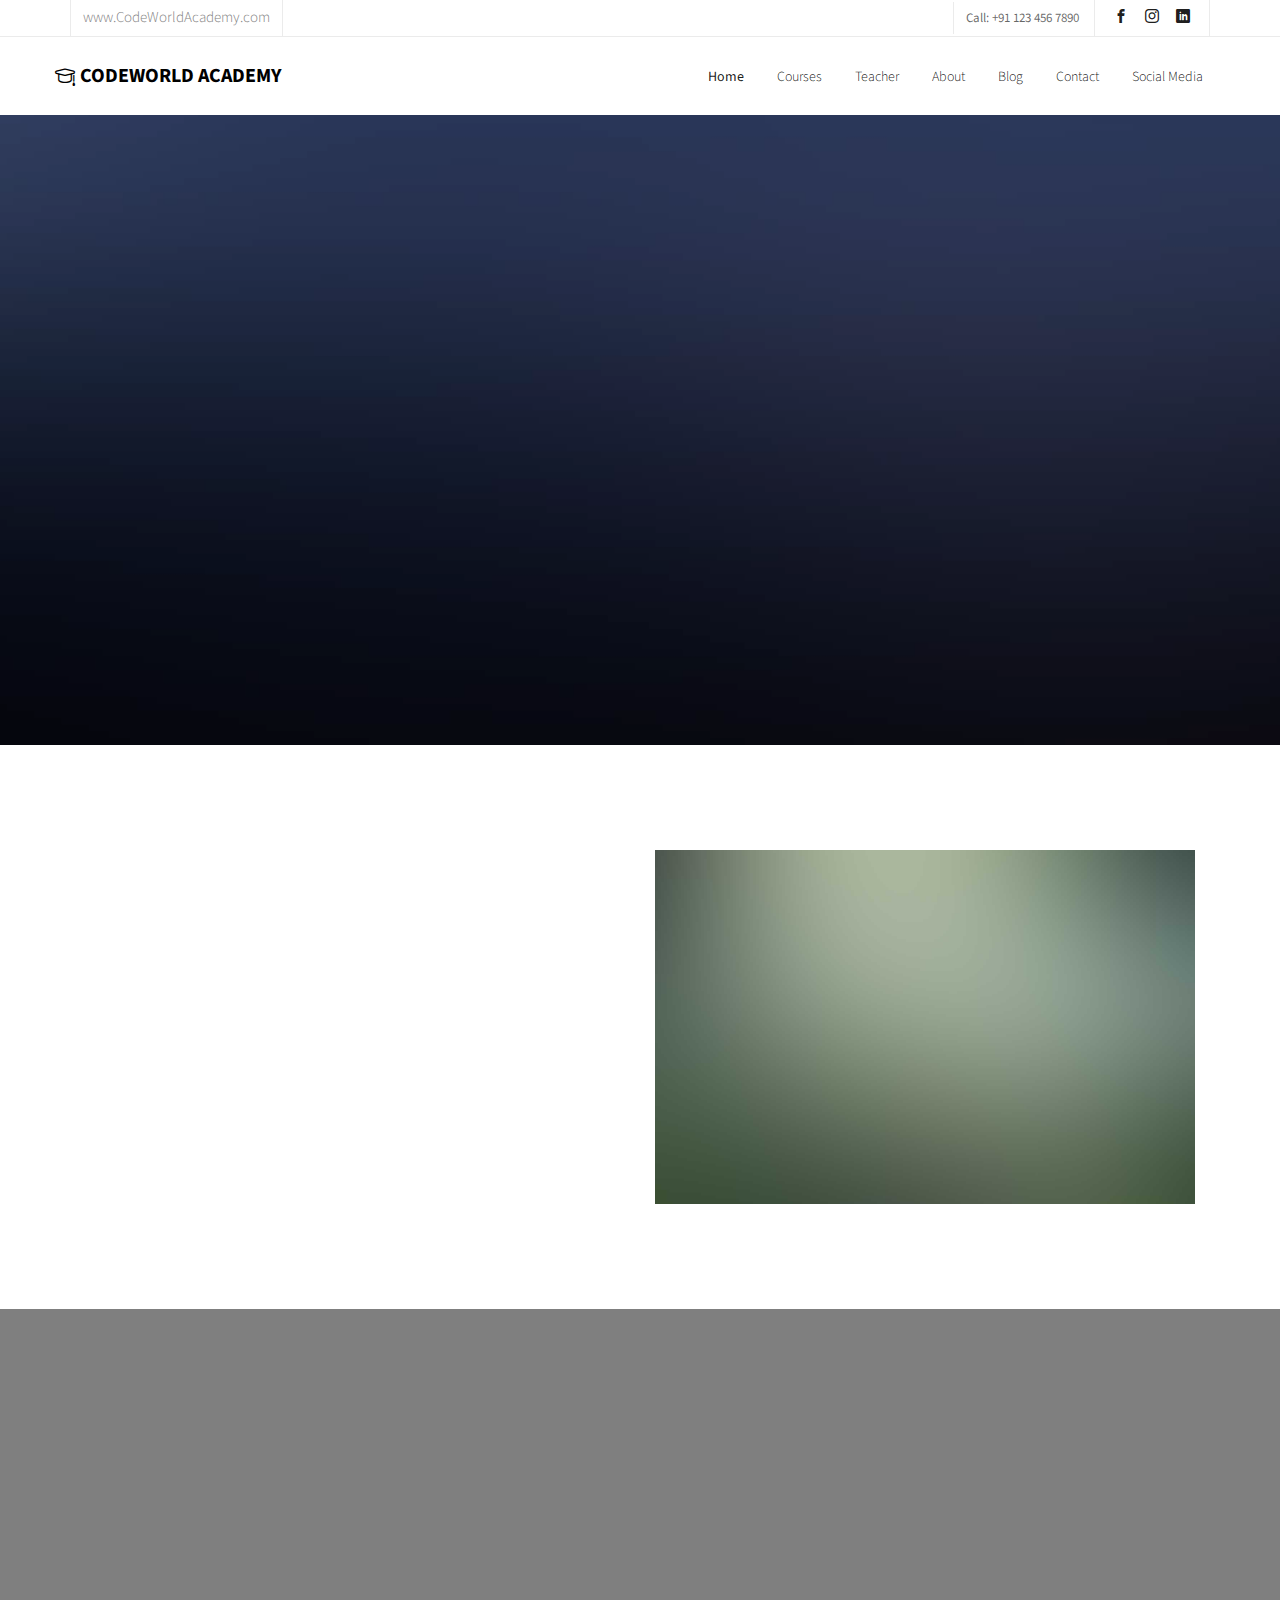
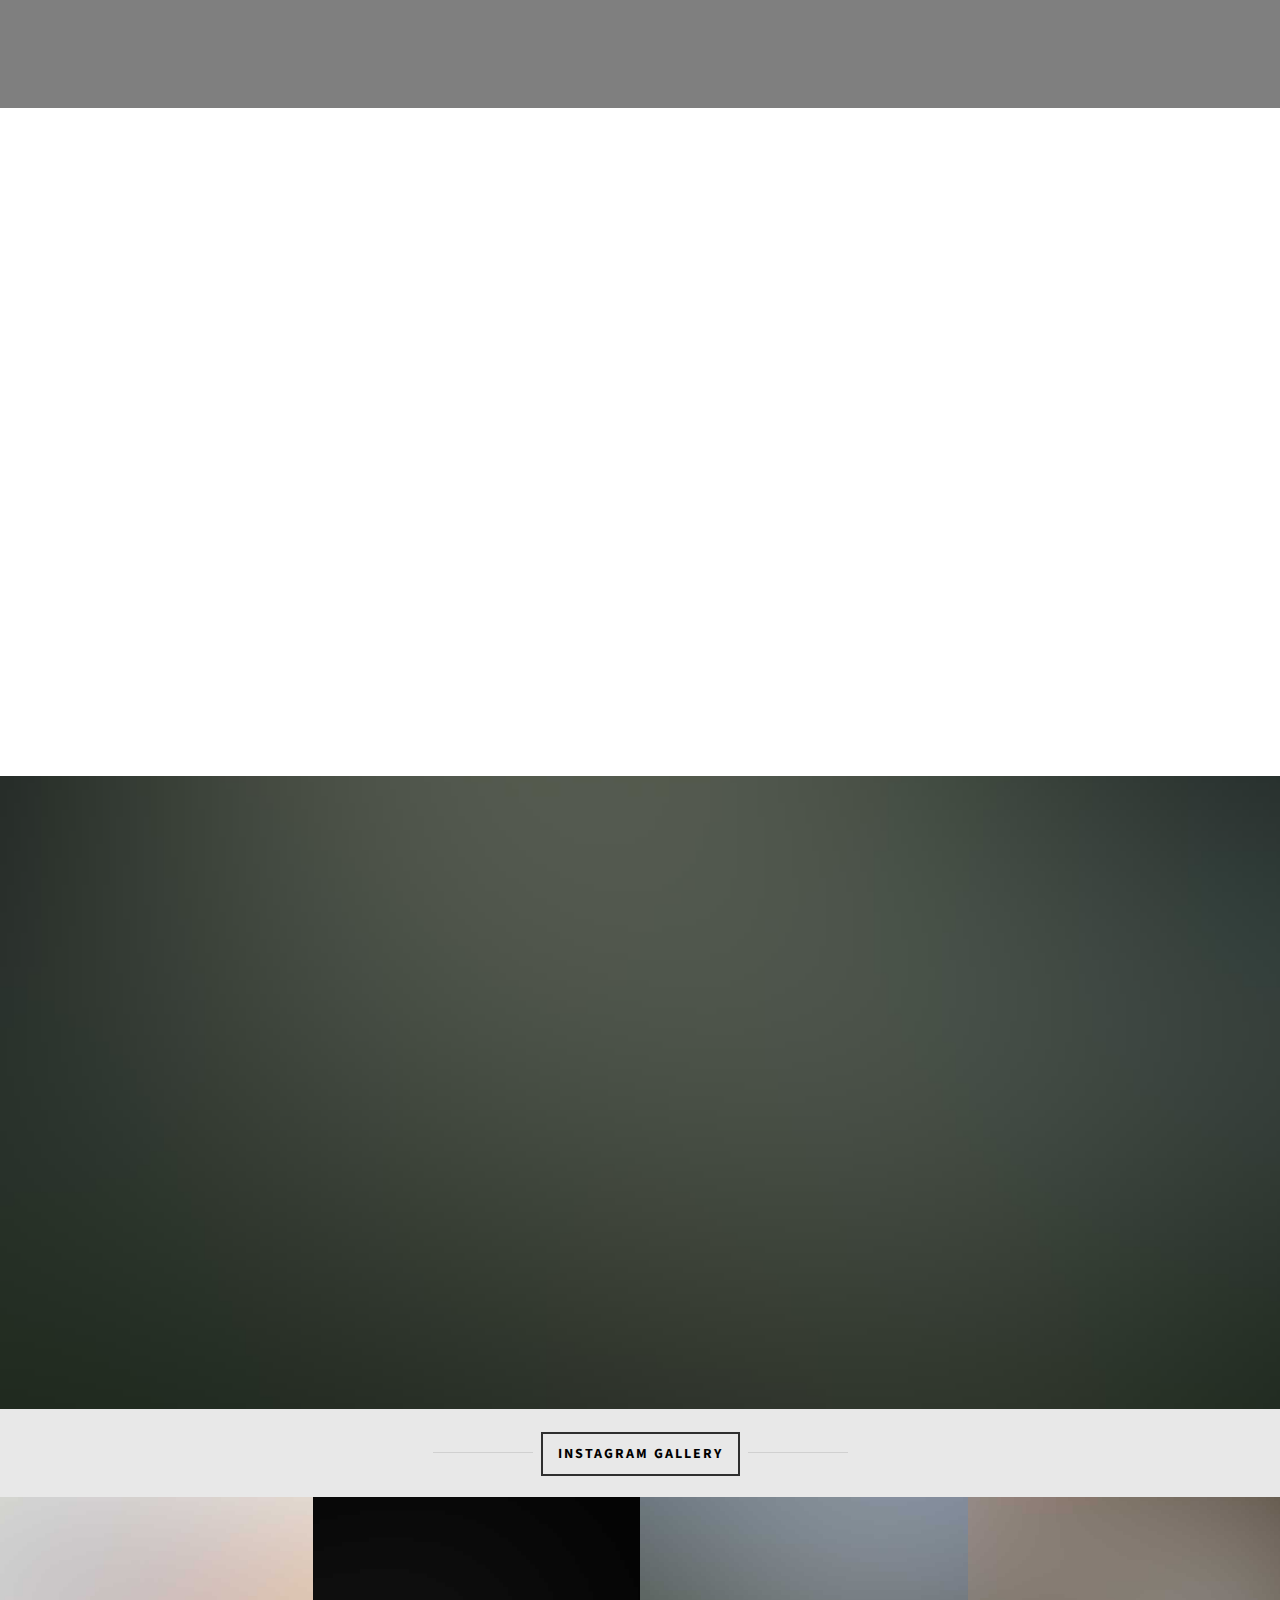
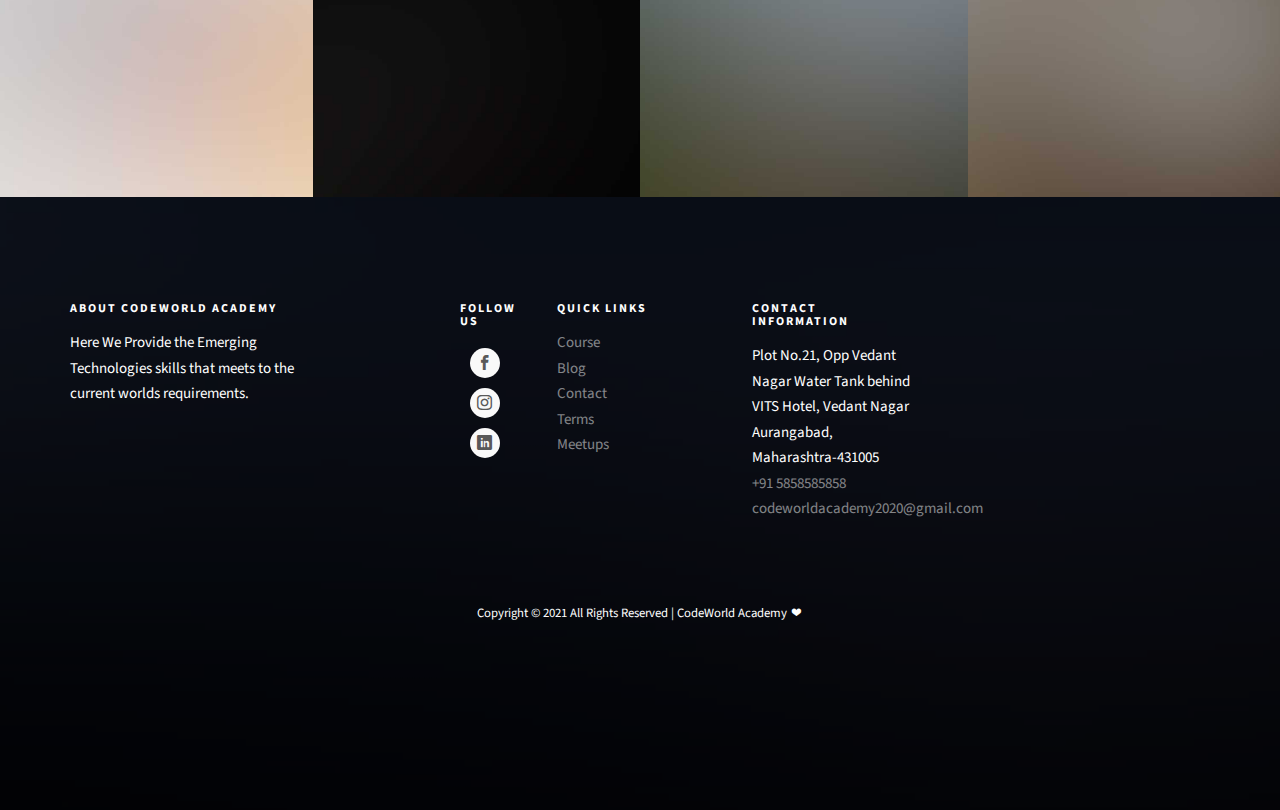
<file: about.html>
<!DOCTYPE HTML>
<html>
	<head>
	<meta charset="utf-8">
	<meta http-equiv="X-UA-Compatible" content="IE=edge">
	<title>CodeWorld Academy</title>
	<meta name="viewport" content="width=device-width, initial-scale=1">
	<meta name="description" content="CodeWorld Academy is a Computer Training Institute,Here we learn emerging Technology " />
	<meta name="keywords" content="CodeWorld Academy, Code World Academy, Web Developement, Web Designing, Computer Training Institute, Computer Class, HTML, CSS, Javascript, C Programming, C++, CPP, Php, Sql, MySql, Python, Programming Courses, Java Programming " />
	<meta name="author" content="CodeWorld Academy" />


  	<!-- Facebook and Twitter integration -->
	<meta property="og:title" content=""/>
	<meta property="og:image" content=""/>
	<meta property="og:url" content=""/>
	<meta property="og:site_name" content=""/>
	<meta property="og:description" content=""/>
	<meta name="twitter:title" content="" />
	<meta name="twitter:image" content="" />
	<meta name="twitter:url" content="" />
	<meta name="twitter:card" content="" />

	<link href="https://fonts.googleapis.com/css?family=Source+Sans+Pro:300,400,600,700" rel="stylesheet">
	<link href="https://fonts.googleapis.com/css?family=Roboto+Slab:300,400" rel="stylesheet">
	
	<!-- Animate.css -->
	<link rel="stylesheet" href="css/animate.css">
	<!-- Icomoon Icon Fonts-->
	<link rel="stylesheet" href="css/icomoon.css">
	<!-- Bootstrap  -->
	<link rel="stylesheet" href="css/bootstrap.css">

	<!-- Magnific Popup -->
	<link rel="stylesheet" href="css/magnific-popup.css">

	<!-- Owl Carousel  -->
	<link rel="stylesheet" href="css/owl.carousel.min.css">
	<link rel="stylesheet" href="css/owl.theme.default.min.css">

	<!-- Flexslider  -->
	<link rel="stylesheet" href="css/flexslider.css">

	<!-- Pricing -->
	<link rel="stylesheet" href="css/pricing.css">

	<!-- Theme style  -->
	<link rel="stylesheet" href="css/style.css">

	<!-- Modernizr JS -->
	<script src="js/modernizr-2.6.2.min.js"></script>
	<!-- FOR IE9 below -->
	<!--[if lt IE 9]>
	<script src="js/respond.min.js"></script>
	<![endif]-->

	</head>
	<body>

	<div class="fh5co-loader"></div>
	
	<div id="page">
	<nav class="fh5co-nav" role="navigation">
		<div class="top">
			<div class="container" >
				<div class="row" >
					<div class="col-xs-12 text-right">
						<p class="site">www.CodeWorldAcademy.com</p>
						<p class="num">Call: +91 123 456 7890</p>
						<ul class="fh5co-social">
							<li><a href="https://www.facebook.com/CodeWorldAcademy/" target="_blank"><i class="icon-facebook2"></i></a></li>
							<li><a href="https://www.instagram.com/codeworldacademy/?hl=en" target="_blank"><i class="icon-instagram"></i></a></li>
							<li><a href="https://www.linkedin.com/company/codeworld-academy" target="_blank"><i class="icon-linkedin2"></i></a></li>
							
						</ul>
					</div>
				</div>
			</div>
		</div>
		<div class="top-menu">
			<div class="container">
				<div class="row">
					<div class="col-xs-22">
						<div id="fh5co-logo"><a href="index.html"><i class="icon-study"></i>CodeWorld Academy<span></span></a></div>
					</div>
					<div class="col-xs-101 text-right menu-1">
						<ul>
							<li class="active"><a href="index.html">Home</a></li>
							<li><a href="courses.html">Courses</a></li>
							<li><a href="teacher.html">Teacher</a></li>
							<li><a href="about.html">About</a></li>
							<!--<li><a href="pricing.html">Pricing</a></li>-->
							<li class="has-dropdown">
								<a href="blog.html">Blog</a>
								<ul class="dropdown">
									<li><a href="#">Web Design</a></li>
									<li><a href="#">eCommerce</a></li>
									<li><a href="#">Branding</a></li>
									<li><a href="#">API</a></li>
								</ul>
							</li>
							<li><a href="contact.html">Contact</a></li>
							<li><a href="SocialMedia.html">Social Media</a></li>
							<!--<li class="btn-cta"><a href="#"><span>Login</span></a></li>
							<li class="btn-cta"><a href="#"><span>Create a Course</span></a></li>-->
						</ul>
					</div>
				</div>
				
			</div>
		</div>
	</nav>
	
	<aside id="fh5co-hero">
		<div class="flexslider">
			<ul class="slides">
		   	<li style="background-image: url(images/img_bg_4.jpg);">
		   		<div class="overlay-gradient"></div>
		   		<div class="container">
		   			<div class="row">
			   			<div class="col-md-8 col-md-offset-2 text-center slider-text">
			   				<div class="slider-text-inner">
			   					<h1 class="heading-section">About Us</h1>
									
			   				</div>
			   			</div>
			   		</div>
		   		</div>
		   	</li>
		  	</ul>
	  	</div>
	</aside>

	<div id="fh5co-about">
		<div class="container">
			<div class="col-md-6 animate-box">
				<span>About Our CodeWorld Academy</span>
				<h2>Welcome to Education Website</h2>
				<p>Nam nec tellus a odio tincidunt auctor a ornare odio. Sed non mauris vitae erat cauctor eu in elit. Class aptent taciti sociosqu ad litora torquent per conubia nostra, per Mauris in erat justo.</p>
				<p>Nullam ac urna eu felis dapibus condimentum sit amet a augue. Sed non neque elit. Sed ut imperdiet nisi. Proin condimentum fermentum nunc. Etiam pharetra, erat sed.</p>
				<p>Nam nec tellus a odio tincidunt auctor a ornare odio. Sed non mauris vitae erat cauctor eu in elit. Class aptent taciti sociosqu ad litora torquent per conubia nostra, per Mauris in erat justo.</p>
			</div>
			<div class="col-md-6">
				<img class="img-responsive" src="images/img_bg_2.jpg" alt="Free HTML5 Bootstrap Template">
			</div>
		</div>
	</div>

	<div id="fh5co-counter" class="fh5co-counters" style="background-image: url(images/img_bg_4.jpg);" data-stellar-background-ratio="0.5">
		<div class="overlay"></div>
		<div class="container">
			<div class="row">
				<div class="col-md-10 col-md-offset-1">
					<div class="row">
						<div class="col-md-3 col-sm-6 text-center animate-box">
							<span class="icon"><i class="icon-world"></i></span>
							<span class="fh5co-counter js-counter" data-from="0" data-to="3297" data-speed="5000" data-refresh-interval="50"></span>
							<span class="fh5co-counter-label">Foreign Followers</span>
						</div>
						<div class="col-md-3 col-sm-6 text-center animate-box">
							<span class="icon"><i class="icon-study"></i></span>
							<span class="fh5co-counter js-counter" data-from="0" data-to="3700" data-speed="5000" data-refresh-interval="50"></span>
							<span class="fh5co-counter-label">Students Enrolled</span>
						</div>
						<div class="col-md-3 col-sm-6 text-center animate-box">
							<span class="icon"><i class="icon-bulb"></i></span>
							<span class="fh5co-counter js-counter" data-from="0" data-to="5034" data-speed="5000" data-refresh-interval="50"></span>
							<span class="fh5co-counter-label">Classes Complete</span>
						</div>
						<div class="col-md-3 col-sm-6 text-center animate-box">
							<span class="icon"><i class="icon-head"></i></span>
							<span class="fh5co-counter js-counter" data-from="0" data-to="1080" data-speed="5000" data-refresh-interval="50"></span>
							<span class="fh5co-counter-label">Certified Teachers</span>
						</div>
					</div>
				</div>
			</div>
		</div>
	</div>

	<div id="fh5co-course-categories">
		<div class="container">
			<div class="row animate-box">
				<div class="col-md-6 col-md-offset-3 text-center fh5co-heading">
					<h2>Course categories</h2>
					
				</div>
			</div>
			<div class="row">
				<div class="col-md-3 col-sm-6 text-center animate-box">
					<div class="services">
						<span class="icon">
							<i class="icon-world"></i>
						</span>
						<div class="desc">
							<h3><a href="#">Web Development</a></h3>
							<p>Web development is the work involved in developing a Web site for
							the Internet or an intranet. </p>
						</div>
					</div>
				</div>
				<div class="col-md-3 col-sm-6 text-center animate-box">
					<div class="services">
						<span class="icon">
							<i class="icon-code-outline"></i>
						</span>
						<div class="desc">
							<h3><a href="#">Programming</a></h3>
							<p> Computer programming is the process of designing and building an executable
							computer program to accomplish a specific computing result .</p>
						</div>
					</div>
				</div>
			
				<div class="col-md-3 col-sm-6 text-center animate-box">
					<div class="services">
						<span class="icon">
							<i class="icon-database"></i>
						</span>
						<div class="desc">
							<h3><a href="#">Database</a></h3>
							<p> A database is an organized collection of data, generally stored and
							accessed electronically from a computer system.
						</p>
						</div>
					</div>
				</div>
				<div class="col-md-3 col-sm-6 text-center animate-box">
					<div class="services">
						<span class="icon">
							<i class="icon-cloud-upload2"></i>
						</span>
						<div class="desc">
							<h3><a href="#">Web Hosting & Domain</a></h3>
							<p>A web hosting service is a type of Internet hosting service that allows 
							individuals
							and organizations to make their website accessible via the World Wide Web.</p>
						</div>
					</div>
				</div>
				
			</div>
		</div>
	</div>

	<div id="fh5co-register" style="background-image: url(images/img_bg_2.jpg);">
		<div class="overlay"></div>
		<div class="row">
			<div class="col-md-8 col-md-offset-2 animate-box">
				<div class="date-counter text-center">
					<h2>Get 400 of Online Courses for Free</h2>
					<h3>By Mike Smith</h3>
					<div class="simply-countdown simply-countdown-one"></div>
					<p><strong>Limited Offer, Hurry Up!</strong></p>
					<p><a href="#" class="btn btn-primary btn-lg btn-reg">Register Now!</a></p>
				</div>
			</div>
		</div>
	</div>

	<div id="fh5co-gallery" class="fh5co-bg-section">
		<div class="row text-center">
			<h2><span>Instagram Gallery</span></h2>
		</div>
		<div class="row">
			<div class="col-md-3 col-padded">
				<a href="#" class="gallery" style="background-image: url(images/project-5.jpg);"></a>
			</div>
			<div class="col-md-3 col-padded">
				<a href="#" class="gallery" style="background-image: url(images/project-2.jpg);"></a>
			</div>
			<div class="col-md-3 col-padded">
				<a href="#" class="gallery" style="background-image: url(images/project-3.jpg);"></a>
			</div>
			<div class="col-md-3 col-padded">
				<a href="#" class="gallery" style="background-image: url(images/project-4.jpg);"></a>
			</div>
		</div>
	</div>

	<footer id="fh5co-footer" role="contentinfo" style="background-image: url(images/img_bg_4.jpg);">
		<div class="overlay"></div>
		<div class="container">
			<div class="row row-pb-md">
				<div class="col-md-3 fh5co-widget">
					<h3>About CodeWorld Academy</h3>
					<p>Here We Provide the Emerging Technologies skills that meets to the current worlds requirements.</p>
				</div>
				
				<div class="col-md-1 col-sm-2 col-xs-6 col-md-push-1 fh5co-widget">
					<h3>Follow Us</h3>
						<ul class="social-network social-circle">
						 <li><a href="https://www.facebook.com/CodeWorldAcademy/" class="icoFacebook" title="Facebook"><i class="icon-facebook2"></i></a></li><br>
						 <li><a href="https://www.instagram.com/codeworldacademy/?hl=en" class="icoInstagram" title="FInstagram"><i class="icon-instagram"></i></a></li><br>
						 <li><a href="https://www.linkedin.com/company/codeworld-academy" class="icoLinkedin" title="Linkedin"><i class="icon-linkedin2"></i></a></li>
						</ul>
				</div>
				
				<div class="col-md-2 col-sm-4 col-xs-6 col-md-push-1 fh5co-widget">
					<h3>Quick Links</h3>
					<ul class="fh5co-footer-links">
						<li><a href="#">Course</a></li>
						<li><a href="#">Blog</a></li>
						<li><a href="#">Contact</a></li>
						<li><a href="#">Terms</a></li>
						<li><a href="#">Meetups</a></li>
					</ul>
				</div>

				<div class="col-md-2 col-sm-4 col-xs-6 col-md-push-1 fh5co-widget">
					<h3>Contact Information</h3>
					<ul class="fh5co-footer-links">
						<li>Plot No.21, Opp Vedant Nagar Water Tank 					
						behind VITS Hotel, Vedant Nagar
						Aurangabad, Maharashtra-431005</li>
						<li><a href="tel:+9185858585" target="_blank">+91 5858585858</li>
						<li><a href="mailto:codeworldacademy2020@gmail;" target="_blank"> codeworldacademy2020@gmail.com</a></li>
					
					</ul>
				</div>

				<div class="col-md-4 col-sm-4 col-xs-6 col-md-push-1 fh5co-widget">
					<div id="map-container-google-1" class="z-depth-1-half map-container" style="width:200px;">
						<iframe src="https://maps.google.com/maps?q=CodeWorld%20Academy&t=&z=13&ie=UTF8&iwloc=&output=embed" frameborder="0"
					    style="border:0" allowfullscreen></iframe>
						</div>
						
				</div>

				
<br>
<br>
			<div class="row copyright">
				
				 
				
				<div class="col-md-12 text-center">
				<br>
				<br>
					<p>
						<small class="block">Copyright &copy; 2021 All Rights Reserved | CodeWorld Academy  <i class="icon-heart" aria-hidden="true"></i></small> 
						
					</p>
				</div>
			</div>

		</div>
	</footer>
	</div>

	<div class="gototop js-top">
		<a href="#" class="js-gotop"><i class="icon-arrow-up"></i></a>
	</div>
	
	<!-- jQuery -->
	<script src="js/jquery.min.js"></script>
	<!-- jQuery Easing -->
	<script src="js/jquery.easing.1.3.js"></script>
	<!-- Bootstrap -->
	<script src="js/bootstrap.min.js"></script>
	<!-- Waypoints -->
	<script src="js/jquery.waypoints.min.js"></script>
	<!-- Stellar Parallax -->
	<script src="js/jquery.stellar.min.js"></script>
	<!-- Carousel -->
	<script src="js/owl.carousel.min.js"></script>
	<!-- Flexslider -->
	<script src="js/jquery.flexslider-min.js"></script>
	<!-- countTo -->
	<script src="js/jquery.countTo.js"></script>
	<!-- Magnific Popup -->
	<script src="js/jquery.magnific-popup.min.js"></script>
	<script src="js/magnific-popup-options.js"></script>
	<!-- Count Down -->
	<script src="js/simplyCountdown.js"></script>
	<!-- Main -->
	<script src="js/main.js"></script>
	<script>
    var d = new Date(new Date().getTime() + 1000 * 120 * 120 * 2000);

    // default example
    simplyCountdown('.simply-countdown-one', {
        year: d.getFullYear(),
        month: d.getMonth() + 1,
        day: d.getDate()
    });

    //jQuery example
    $('#simply-countdown-losange').simplyCountdown({
        year: d.getFullYear(),
        month: d.getMonth() + 1,
        day: d.getDate(),
        enableUtc: false
    });
	</script>
	</body>
</html>
</file>
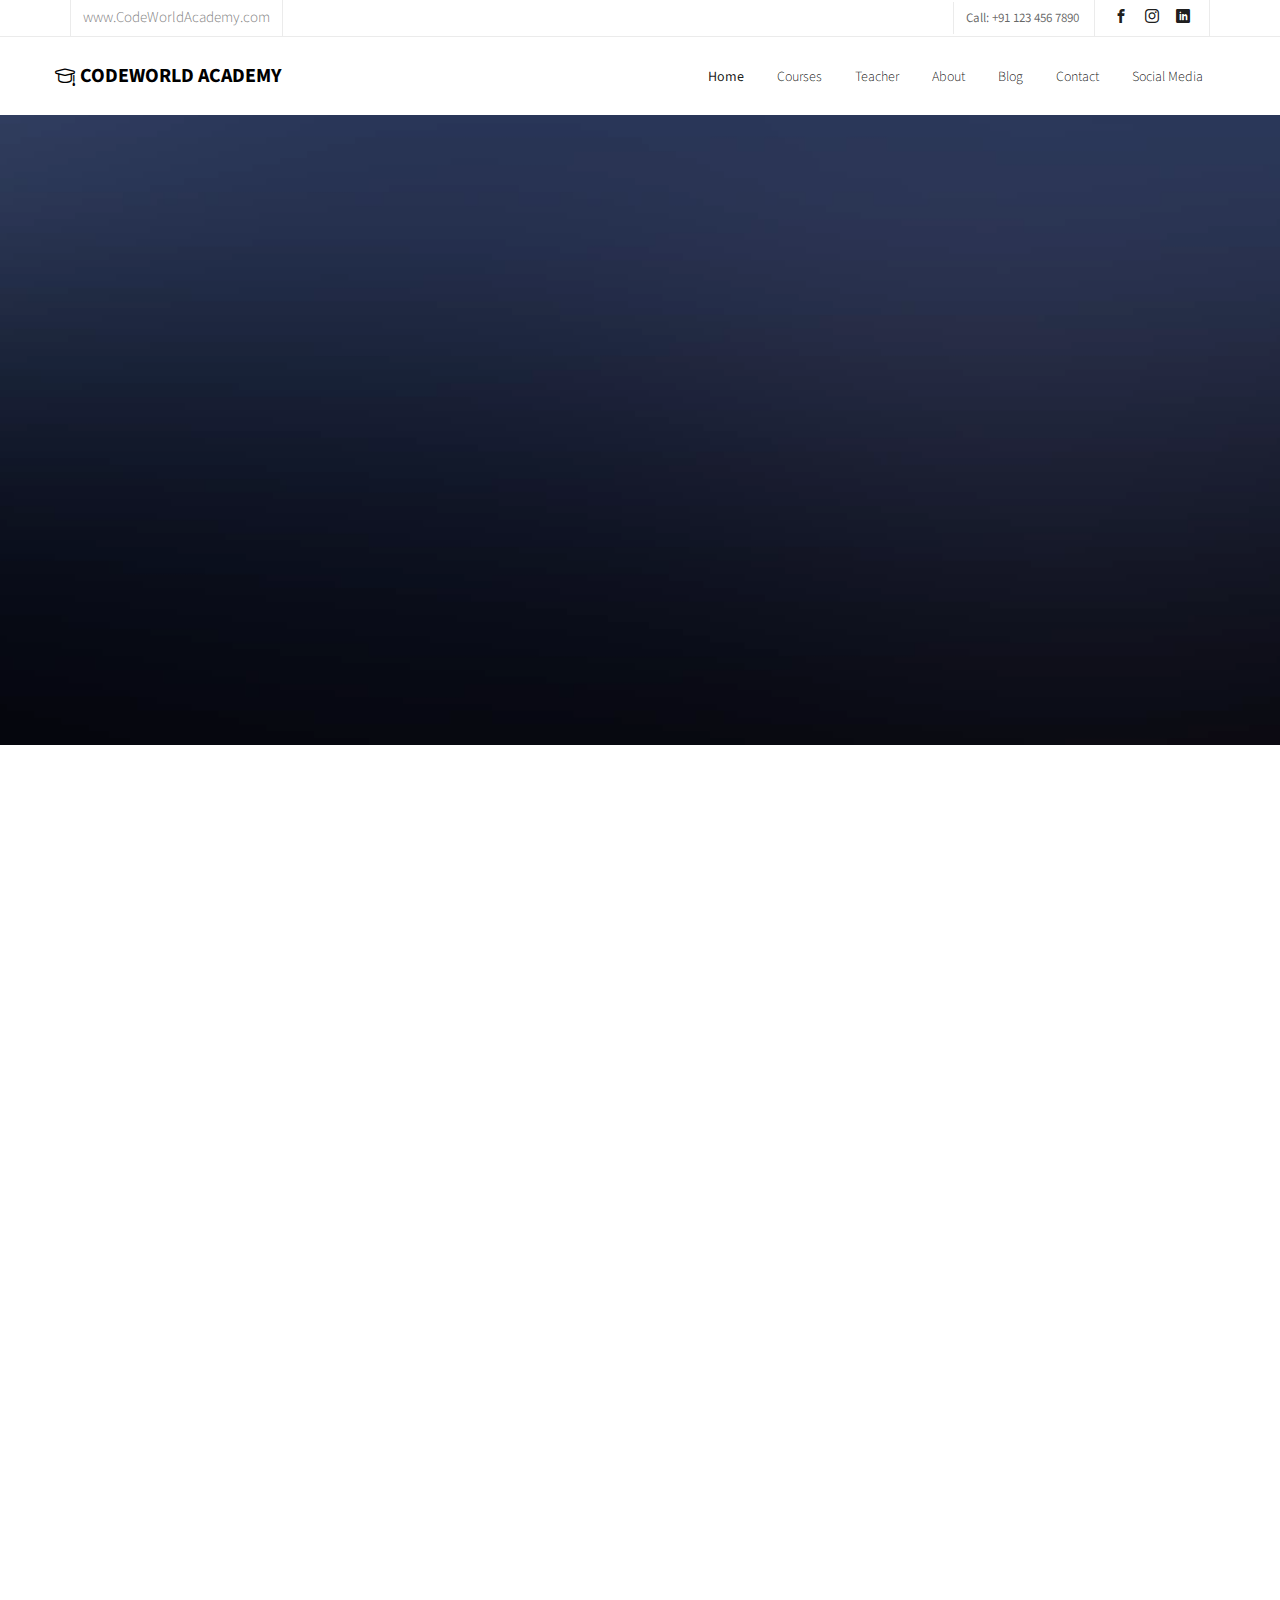
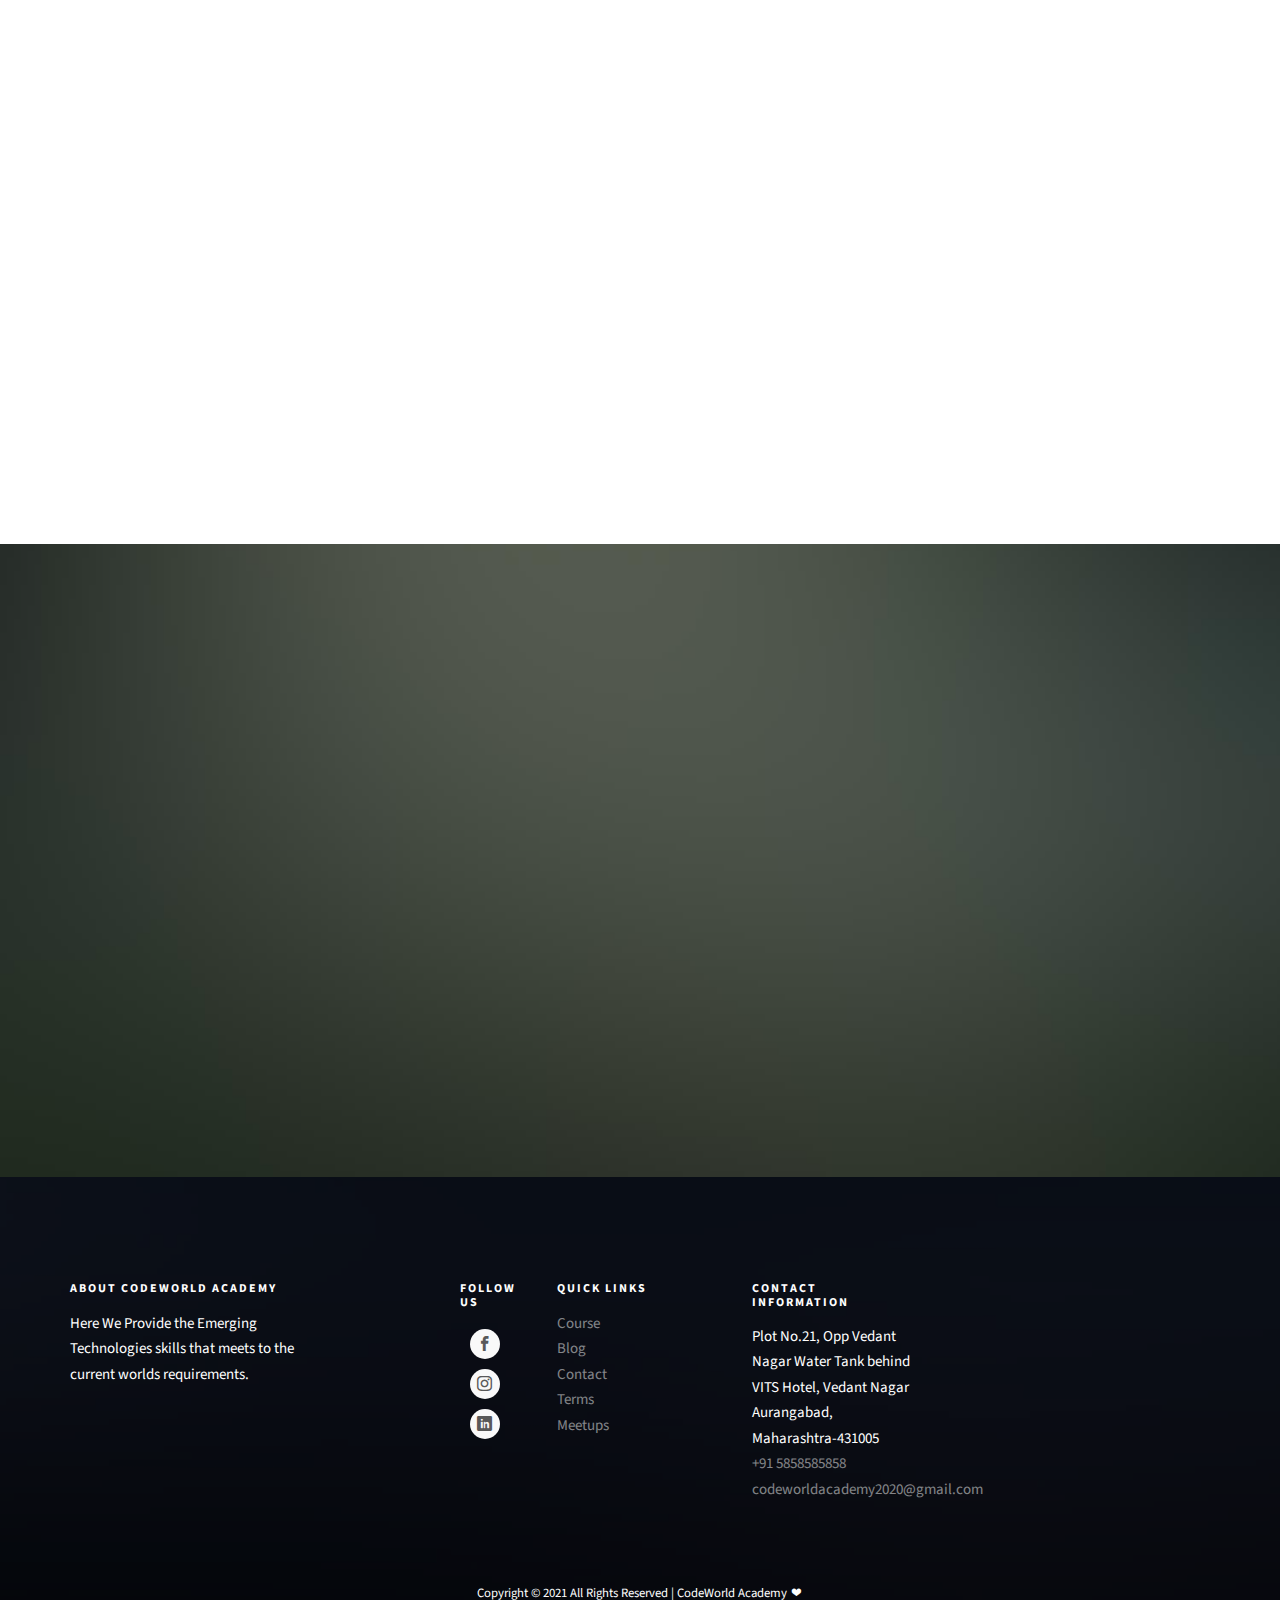
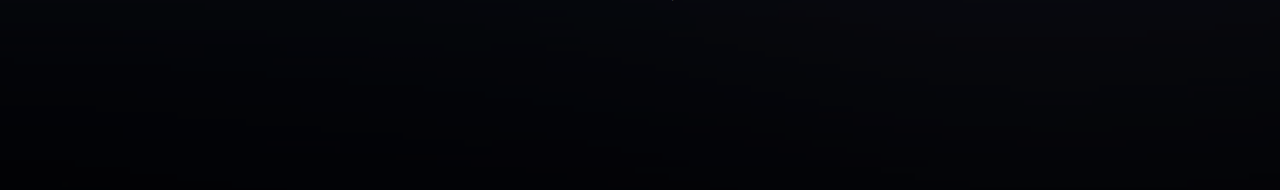
<file: blog.html>
<!DOCTYPE HTML>
<html>
	<head>
	<meta charset="utf-8">
	<meta http-equiv="X-UA-Compatible" content="IE=edge">
	<title>CodeWorld Academy</title>
	<meta name="viewport" content="width=device-width, initial-scale=1">
	<meta name="description" content="CodeWorld Academy is a Computer Training Institute,Here we learn emerging Technology " />
	<meta name="keywords" content="CodeWorld Academy, Code World Academy, Web Developement, Web Designing, Computer Training Institute, Computer Class, HTML, CSS, Javascript, C Programming, C++, CPP, Php, Sql, MySql, Python, Programming Courses, Java Programming " />
	<meta name="author" content="CodeWorld Academy" />


  	<!-- Facebook and Twitter integration -->
	<meta property="og:title" content=""/>
	<meta property="og:image" content=""/>
	<meta property="og:url" content=""/>
	<meta property="og:site_name" content=""/>
	<meta property="og:description" content=""/>
	<meta name="twitter:title" content="" />
	<meta name="twitter:image" content="" />
	<meta name="twitter:url" content="" />
	<meta name="twitter:card" content="" />

	<link href="https://fonts.googleapis.com/css?family=Source+Sans+Pro:300,400,600,700" rel="stylesheet">
	<link href="https://fonts.googleapis.com/css?family=Roboto+Slab:300,400" rel="stylesheet">
	
	<!-- Animate.css -->
	<link rel="stylesheet" href="css/animate.css">
	<!-- Icomoon Icon Fonts-->
	<link rel="stylesheet" href="css/icomoon.css">
	<!-- Bootstrap  -->
	<link rel="stylesheet" href="css/bootstrap.css">

	<!-- Magnific Popup -->
	<link rel="stylesheet" href="css/magnific-popup.css">

	<!-- Owl Carousel  -->
	<link rel="stylesheet" href="css/owl.carousel.min.css">
	<link rel="stylesheet" href="css/owl.theme.default.min.css">

	<!-- Flexslider  -->
	<link rel="stylesheet" href="css/flexslider.css">

	<!-- Pricing -->
	<link rel="stylesheet" href="css/pricing.css">

	<!-- Theme style  -->
	<link rel="stylesheet" href="css/style.css">

	<!-- Modernizr JS -->
	<script src="js/modernizr-2.6.2.min.js"></script>
	<!-- FOR IE9 below -->
	<!--[if lt IE 9]>
	<script src="js/respond.min.js"></script>
	<![endif]-->

	</head>
	<body>

	<div class="fh5co-loader"></div>
	
	<div id="page">
	<nav class="fh5co-nav" role="navigation">
		<div class="top">
			<div class="container" >
				<div class="row" >
					<div class="col-xs-12 text-right">
						<p class="site">www.CodeWorldAcademy.com</p>
						<p class="num">Call: +91 123 456 7890</p>
						<ul class="fh5co-social">
							<li><a href="https://www.facebook.com/CodeWorldAcademy/" target="_blank"><i class="icon-facebook2"></i></a></li>
							<li><a href="https://www.instagram.com/codeworldacademy/?hl=en" target="_blank"><i class="icon-instagram"></i></a></li>
							<li><a href="https://www.linkedin.com/company/codeworld-academy" target="_blank"><i class="icon-linkedin2"></i></a></li>
							
						</ul>
					</div>
				</div>
			</div>
		</div>
		<div class="top-menu">
			<div class="container">
				<div class="row">
					<div class="col-xs-22">
						<div id="fh5co-logo"><a href="index.html"><i class="icon-study"></i>CodeWorld Academy<span></span></a></div>
					</div>
					<div class="col-xs-101 text-right menu-1">
						<ul>
							<li class="active"><a href="index.html">Home</a></li>
							<li><a href="courses.html">Courses</a></li>
							<li><a href="teacher.html">Teacher</a></li>
							<li><a href="about.html">About</a></li>
							<!--<li><a href="pricing.html">Pricing</a></li>-->
							<li class="has-dropdown">
								<a href="blog.html">Blog</a>
								<ul class="dropdown">
									<li><a href="#">Web Design</a></li>
									<li><a href="#">eCommerce</a></li>
									<li><a href="#">Branding</a></li>
									<li><a href="#">API</a></li>
								</ul>
							</li>
							<li><a href="contact.html">Contact</a></li>
							<li><a href="SocialMedia.html">Social Media</a></li>
							<!--<li class="btn-cta"><a href="#"><span>Login</span></a></li>
							<li class="btn-cta"><a href="#"><span>Create a Course</span></a></li>-->
						</ul>
					</div>
				</div>
				
			</div>
		</div>
	</nav>
	
	<aside id="fh5co-hero">
		<div class="flexslider">
			<ul class="slides">
		   	<li style="background-image: url(images/img_bg_4.jpg);">
		   		<div class="overlay-gradient"></div>
		   		<div class="container">
		   			<div class="row">
			   			<div class="col-md-8 col-md-offset-2 text-center slider-text">
			   				<div class="slider-text-inner">
			   					<h1 class="heading-section">Blog &amp; Events</h1>
										</div>
			   			</div>
			   		</div>
		   		</div>
		   	</li>
		  	</ul>
	  	</div>
	</aside>

	<div id="fh5co-blog">
		<div class="container">
			<div class="row animate-box">
				<div class="col-md-8 col-md-offset-2 text-center fh5co-heading">
					<h2>Blog &amp; Events</h2>
					<p>Dignissimos asperiores vitae velit veniam totam fuga molestias accusamus alias autem provident. Odit ab aliquam dolor eius.</p>
				</div>
			</div>
			<div class="row row-padded-mb">
				<div class="col-md-4 animate-box">
					<div class="fh5co-event">
						<div class="date text-center"><span>16<br>July</span></div>
						<h3><a href="#">Automation of Web Developement</a></h3>
						<p>we performed automation of web developement to reduce a time efficiency,
						human efforts and computization.</p>
						<p><a href="https://www.linkedin.com/pulse/mlops-task-1-automation-web-developement-bhayyasaheb-gaikwad/">Read More</a></p>
					</div>
				</div>
				<div class="col-md-4 animate-box">
					<div class="fh5co-event">
						<div class="date text-center"><span>06<br>June.</span></div>
						<h3><a href="#">Automation of Machine Learning & DL Model Auto-tuning</a></h3>
						<p>Machine Learning Operations (MLOps) is a set of practices that provide determinism, scalability, agility,
						and governance in the model development and deployment pipeline. </p>
						<p><a href="https://www.linkedin.com/pulse/project-complete-automation-machine-learning-dl-model-gaikwad/">Read More</a></p>
					</div>
				</div>
				<div class="col-md-4 animate-box">
					<div class="fh5co-event">
						<div class="date text-center"><span>21<br>May</span></div>
						<h3><a href="#">Automation With Jenkins, Git, GitHub and DevOps</a></h3>
						<p>Far far away, behind the word mountains, far from the countries Vokalia and Consonantia, there live the blind texts.</p>
						<p><a href="https://github.com/gaikwadB/AutomationWithJenkinsGitHub">Read More</a></p>
					</div>
				</div>
			</div>
			<div class="row">
				<div class="col-lg-4 col-md-4">
					<div class="fh5co-blog animate-box">
						<a href="https://www.linkedin.com/pulse/mlops-task-1-automation-web-developement-bhayyasaheb-gaikwad/" target="_blank" class="blog-img-holder" style="background-image: url(images/web.jfif);"></a>
						<div class="blog-text">
							<h3><a href="https://www.linkedin.com/pulse/mlops-task-1-automation-web-developement-bhayyasaheb-gaikwad/" target="_blank">Automation of Web Developement</a></h3>
							<span class="posted_on">July. 16th</span>
							<span class="comment"><a href="">21<i class="icon-speech-bubble"></i></a></span>
							<p>we performed automation of web developement to reduce a time efficiency,
						human efforts and computization.</p>
						</div> 
					</div>
				</div>
				<div class="col-lg-4 col-md-4">
					<div class="fh5co-blog animate-box">
						<a href="https://www.linkedin.com/pulse/project-complete-automation-machine-learning-dl-model-gaikwad/" target="_blank" class="blog-img-holder" style="background-image: url(images/ml_automation.jfif);"></a>
						<div class="blog-text">
							<h3><a href="https://www.linkedin.com/pulse/project-complete-automation-machine-learning-dl-model-gaikwad/" target="_blank">Automation of Machine Learning &amp; DL Model Auto-tuning</a></h3>
							<span class="posted_on">June. 06th</span>
							<span class="comment"><a href="">21<i class="icon-speech-bubble"></i></a></span>
							<p>Machine Learning Operations (MLOps) is a set of practices that provide determinism, scalability, agility,
							   and governance in the model development and deployment pipeline.</p>
						</div> 
					</div>
				</div>
				<div class="col-lg-4 col-md-4">
					<div class="fh5co-blog animate-box">
						<a href="https://github.com/gaikwadB/AutomationWithJenkinsGitHub" class="blog-img-holder" style="background-image: url(images/devops.jpg);"></a>
						<div class="blog-text">
							<h3><a href="https://github.com/gaikwadB/AutomationWithJenkinsGitHub">Automation With Jenkins, Git, GitHub and DevOps</a></h3>
							<span class="posted_on">May 21st</span>
							<span class="comment"><a href="">21<i class="icon-speech-bubble"></i></a></span>
							<p>Far far away, behind the word mountains, far from the countries Vokalia and Consonantia, there live the blind texts.</p>
						</div> 
					</div>
				</div>
			</div>
		</div>
	</div>

	<div id="fh5co-register" style="background-image: url(images/img_bg_2.jpg);">
		<div class="overlay"></div>
		<div class="row">
			<div class="col-md-8 col-md-offset-2 animate-box">
				<div class="date-counter text-center">
					<h2>Get 400 of Online Courses for Free</h2>
					<h3>By Mike Smith</h3>
					<div class="simply-countdown simply-countdown-one"></div>
					<p><strong>Limited Offer, Hurry Up!</strong></p>
					<p><a href="#" class="btn btn-primary btn-lg btn-reg">Register Now!</a></p>
				</div>
			</div>
		</div>
	</div>

	<footer id="fh5co-footer" role="contentinfo" style="background-image: url(images/img_bg_4.jpg);">
		<div class="overlay"></div>
		<div class="container">
			<div class="row row-pb-md">
				<div class="col-md-3 fh5co-widget">
					<h3>About CodeWorld Academy</h3>
					<p>Here We Provide the Emerging Technologies skills that meets to the current worlds requirements.</p>
				</div>
				
				<div class="col-md-1 col-sm-2 col-xs-6 col-md-push-1 fh5co-widget">
					<h3>Follow Us</h3>
						<ul class="social-network social-circle">
						 <li><a href="https://www.facebook.com/CodeWorldAcademy/" class="icoFacebook" title="Facebook"><i class="icon-facebook2"></i></a></li><br>
						 <li><a href="https://www.instagram.com/codeworldacademy/?hl=en" class="icoInstagram" title="FInstagram"><i class="icon-instagram"></i></a></li><br>
						 <li><a href="https://www.linkedin.com/company/codeworld-academy" class="icoLinkedin" title="Linkedin"><i class="icon-linkedin2"></i></a></li>
						</ul>
				</div>
				
				<div class="col-md-2 col-sm-4 col-xs-6 col-md-push-1 fh5co-widget">
					<h3>Quick Links</h3>
					<ul class="fh5co-footer-links">
						<li><a href="#">Course</a></li>
						<li><a href="#">Blog</a></li>
						<li><a href="#">Contact</a></li>
						<li><a href="#">Terms</a></li>
						<li><a href="#">Meetups</a></li>
					</ul>
				</div>

				<div class="col-md-2 col-sm-4 col-xs-6 col-md-push-1 fh5co-widget">
					<h3>Contact Information</h3>
					<ul class="fh5co-footer-links">
						<li>Plot No.21, Opp Vedant Nagar Water Tank 					
						behind VITS Hotel, Vedant Nagar
						Aurangabad, Maharashtra-431005</li>
						<li><a href="tel:+9185858585" target="_blank">+91 5858585858</li>
						<li><a href="mailto:codeworldacademy2020@gmail;" target="_blank"> codeworldacademy2020@gmail.com</a></li>
					
					</ul>
				</div>

				<div class="col-md-4 col-sm-4 col-xs-6 col-md-push-1 fh5co-widget">
					<div id="map-container-google-1" class="z-depth-1-half map-container" style="width:200px;">
						<iframe src="https://maps.google.com/maps?q=CodeWorld%20Academy&t=&z=13&ie=UTF8&iwloc=&output=embed" frameborder="0"
					    style="border:0" allowfullscreen></iframe>
						</div>
						
				</div>

				
<br>
<br>
			<div class="row copyright">
				
				 
				
				<div class="col-md-12 text-center">
				<br>
				<br>
					<p>
						<small class="block">Copyright &copy; 2021 All Rights Reserved | CodeWorld Academy  <i class="icon-heart" aria-hidden="true"></i></small> 
						
					</p>
				</div>
			</div>

		</div>
	</footer>
	</div>

	<div class="gototop js-top">
		<a href="#" class="js-gotop"><i class="icon-arrow-up"></i></a>
	</div>
	
	<!-- jQuery -->
	<script src="js/jquery.min.js"></script>
	<!-- jQuery Easing -->
	<script src="js/jquery.easing.1.3.js"></script>
	<!-- Bootstrap -->
	<script src="js/bootstrap.min.js"></script>
	<!-- Waypoints -->
	<script src="js/jquery.waypoints.min.js"></script>
	<!-- Stellar Parallax -->
	<script src="js/jquery.stellar.min.js"></script>
	<!-- Carousel -->
	<script src="js/owl.carousel.min.js"></script>
	<!-- Flexslider -->
	<script src="js/jquery.flexslider-min.js"></script>
	<!-- countTo -->
	<script src="js/jquery.countTo.js"></script>
	<!-- Magnific Popup -->
	<script src="js/jquery.magnific-popup.min.js"></script>
	<script src="js/magnific-popup-options.js"></script>
	<!-- Count Down -->
	<script src="js/simplyCountdown.js"></script>
	<!-- Main -->
	<script src="js/main.js"></script>
	<script>
    var d = new Date(new Date().getTime() + 1000 * 120 * 120 * 2000);

    // default example
    simplyCountdown('.simply-countdown-one', {
        year: d.getFullYear(),
        month: d.getMonth() + 1,
        day: d.getDate()
    });

    //jQuery example
    $('#simply-countdown-losange').simplyCountdown({
        year: d.getFullYear(),
        month: d.getMonth() + 1,
        day: d.getDate(),
        enableUtc: false
    });
	</script>
	</body>
</html>
</file>
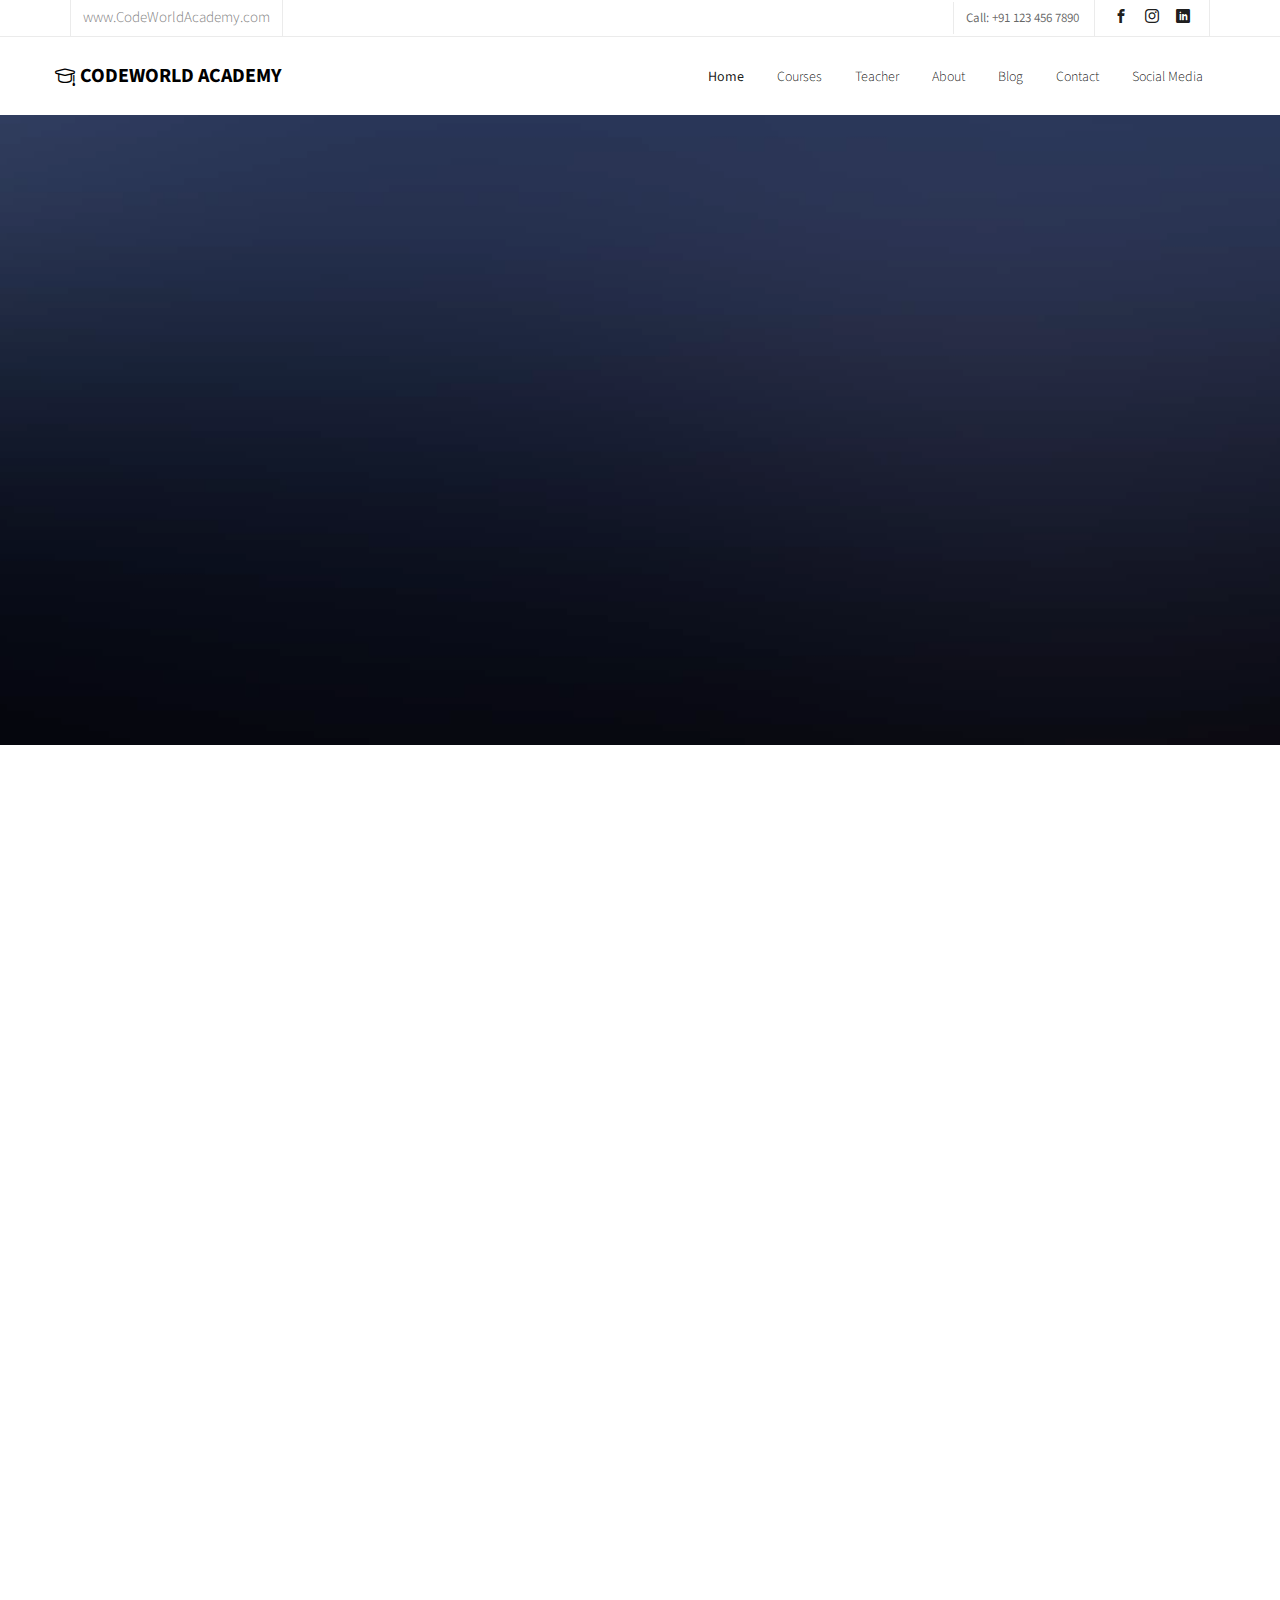
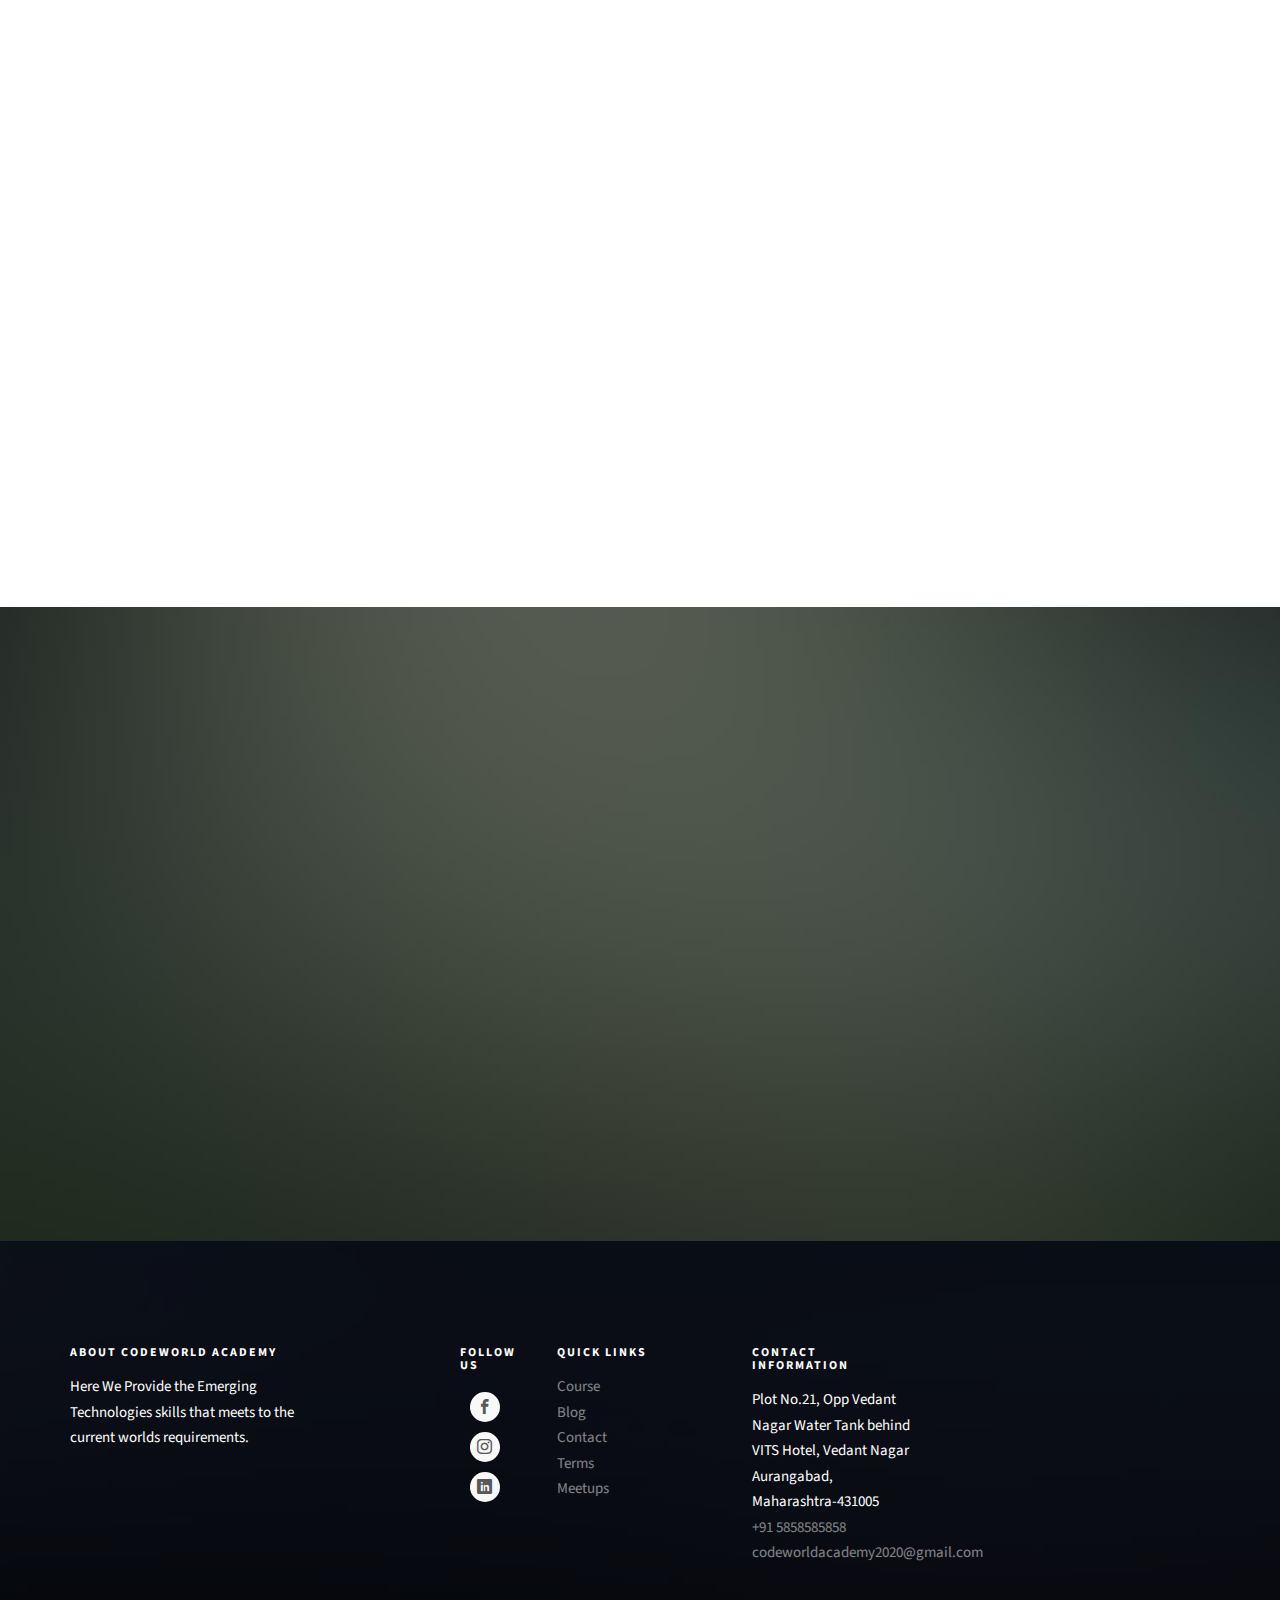
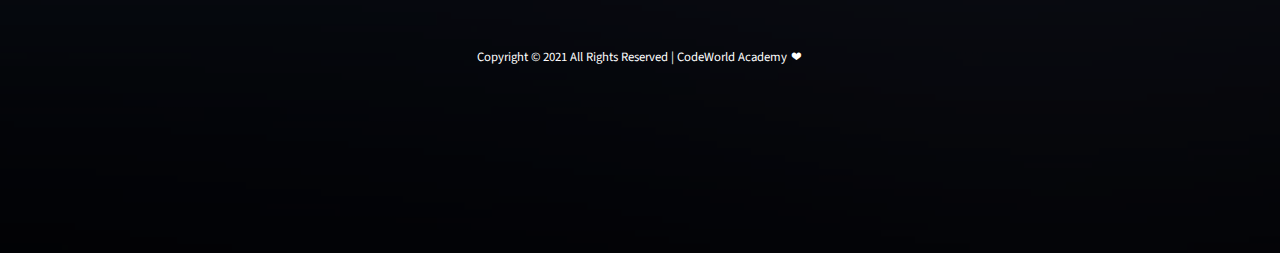
<file: courses.html>
<!DOCTYPE HTML>
<html>
	<head>
	<meta charset="utf-8">
	<meta http-equiv="X-UA-Compatible" content="IE=edge">
	<title>CodeWorld Academy</title>
	<meta name="viewport" content="width=device-width, initial-scale=1">
	<meta name="description" content="CodeWorld Academy is a Computer Training Institute,Here we learn emerging Technology " />
	<meta name="keywords" content="CodeWorld Academy, Code World Academy, Web Developement, Web Designing, Computer Training Institute, Computer Class, HTML, CSS, Javascript, C Programming, C++, CPP, Php, Sql, MySql, Python, Programming Courses, Java Programming " />
	<meta name="author" content="CodeWorld Academy" />


  	<!-- Facebook and Twitter integration -->
	<meta property="og:title" content=""/>
	<meta property="og:image" content=""/>
	<meta property="og:url" content=""/>
	<meta property="og:site_name" content=""/>
	<meta property="og:description" content=""/>
	<meta name="twitter:title" content="" />
	<meta name="twitter:image" content="" />
	<meta name="twitter:url" content="" />
	<meta name="twitter:card" content="" />

	<link href="https://fonts.googleapis.com/css?family=Source+Sans+Pro:300,400,600,700" rel="stylesheet">
	<link href="https://fonts.googleapis.com/css?family=Roboto+Slab:300,400" rel="stylesheet">
	
	<!-- Animate.css -->
	<link rel="stylesheet" href="css/animate.css">
	<!-- Icomoon Icon Fonts-->
	<link rel="stylesheet" href="css/icomoon.css">
	<!-- Bootstrap  -->
	<link rel="stylesheet" href="css/bootstrap.css">

	<!-- Magnific Popup -->
	<link rel="stylesheet" href="css/magnific-popup.css">

	<!-- Owl Carousel  -->
	<link rel="stylesheet" href="css/owl.carousel.min.css">
	<link rel="stylesheet" href="css/owl.theme.default.min.css">

	<!-- Flexslider  -->
	<link rel="stylesheet" href="css/flexslider.css">

	<!-- Pricing -->
	<link rel="stylesheet" href="css/pricing.css">

	<!-- Theme style  -->
	<link rel="stylesheet" href="css/style.css">

	<!-- Modernizr JS -->
	<script src="js/modernizr-2.6.2.min.js"></script>
	<!-- FOR IE9 below -->
	<!--[if lt IE 9]>
	<script src="js/respond.min.js"></script>
	<![endif]-->

	</head>
	<body>

	<div class="fh5co-loader"></div>
	
	<div id="page">
	<nav class="fh5co-nav" role="navigation">
		<div class="top">
			<div class="container" >
				<div class="row" >
					<div class="col-xs-12 text-right">
						<p class="site">www.CodeWorldAcademy.com</p>
						<p class="num">Call: +91 123 456 7890</p>
						<ul class="fh5co-social">
							<li><a href="https://www.facebook.com/CodeWorldAcademy/" target="_blank"><i class="icon-facebook2"></i></a></li>
							<li><a href="https://www.instagram.com/codeworldacademy/?hl=en" target="_blank"><i class="icon-instagram"></i></a></li>
							<li><a href="https://www.linkedin.com/company/codeworld-academy" target="_blank"><i class="icon-linkedin2"></i></a></li>
							
						</ul>
					</div>
				</div>
			</div>
		</div>
		<div class="top-menu">
			<div class="container">
				<div class="row">
					<div class="col-xs-22">
						<div id="fh5co-logo"><a href="index.html"><i class="icon-study"></i>CodeWorld Academy<span></span></a></div>
					</div>
					<div class="col-xs-101 text-right menu-1">
						<ul>
							<li class="active"><a href="index.html">Home</a></li>
							<li><a href="courses.html">Courses</a></li>
							<li><a href="teacher.html">Teacher</a></li>
							<li><a href="about.html">About</a></li>
							<!--<li><a href="pricing.html">Pricing</a></li>-->
							<li class="has-dropdown">
								<a href="blog.html">Blog</a>
								<ul class="dropdown">
									<li><a href="#">Web Design</a></li>
									<li><a href="#">eCommerce</a></li>
									<li><a href="#">Branding</a></li>
									<li><a href="#">API</a></li>
								</ul>
							</li>
							<li><a href="contact.html">Contact</a></li>
							<li><a href="SocialMedia.html">Social Media</a></li>
							<!--<li class="btn-cta"><a href="#"><span>Login</span></a></li>
							<li class="btn-cta"><a href="#"><span>Create a Course</span></a></li>-->
						</ul>
					</div>
				</div>
				
			</div>
		</div>
	</nav>
	
	<aside id="fh5co-hero">
		<div class="flexslider">
			<ul class="slides">
		   	<li style="background-image: url(images/img_bg_4.jpg);">
		   		<div class="overlay-gradient"></div>
		   		<div class="container">
		   			<div class="row">
			   			<div class="col-md-8 col-md-offset-2 text-center slider-text">
			   				<div class="slider-text-inner">
			   					<h1 class="heading-section">Our Course</h1>

			   				</div>
			   			</div>
			   		</div>
		   		</div>
		   	</li>
		  	</ul>
	  	</div>
	</aside>

<div id="fh5co-course">
		<div class="container">
			<div class="row animate-box">
				<div class="col-md-6 col-md-offset-3 text-center fh5co-heading">
					<h2>Our Course</h2>
					<!--<p>Dignissimos asperiores vitae velit veniam totam fuga molestias accusamus alias autem provident. Odit ab aliquam dolor eius.</p>
				--></div>
			</div>
			<div class="row">
				<div class="col-md-6 animate-box">
					<div class="course">
						<a href="#" class="course-img" style="background-image: url(images/adv_web.gif);">
						</a>
						<div class="desc">
							<h3><a href="#">Advance Web Designing</a></h3>
							<p>Dignissimos asperiores vitae velit veniam totam fuga molestias accusamus alias autem provident. Odit ab aliquam dolor eius molestias accusamus alias autem provident. Odit ab aliquam dolor eius.</p>
							<span><a href="#" class="btn btn-primary btn-sm btn-course">Take A Course</a></span>
						</div>
					</div>
				</div>
				<div class="col-md-6 animate-box">
					<div class="course">
						<a href="#" class="course-img" style="background-image: url(images/prog.gif);">
						</a>
						<div class="desc">
							<h3><a href="#"> Programming with C &amp; C++</a></h3>
							<p>Dignissimos asperiores vitae velit veniam totam fuga molestias accusamus alias autem provident. Odit ab aliquam dolor eius molestias accusamus alias autem provident. Odit ab aliquam dolor eius.</p>
							<span><a href="#" class="btn btn-primary btn-sm btn-course">Take A Course</a></span>
						</div>
					</div>
				</div>
				<div class="col-md-6 animate-box">
					<div class="course">
						<a href="#" class="course-img" style="background-image: url(images/java.gif);">
						</a>
						<div class="desc">
							<h3><a href="#">Core Java</a></h3>
							<p>Dignissimos asperiores vitae velit veniam totam fuga molestias accusamus alias autem provident. Odit ab aliquam dolor eius molestias accusamus alias autem provident. Odit ab aliquam dolor eius.</p>
							<span><a href="#" class="btn btn-primary btn-sm btn-course">Take A Course</a></span>
						</div>
					</div>
				</div>
				<div class="col-md-6 animate-box">
					<div class="course">
						<a href="#" class="course-img" style="background-image: url(images/python.gif);background-size:100% 50%;">
						</a>
						<div class="desc">
							<h3><a href="#">Python</a></h3>
							<p>Dignissimos asperiores vitae velit veniam totam fuga molestias accusamus alias autem provident. Odit ab aliquam dolor eius molestias accusamus alias autem provident. Odit ab aliquam dolor eius.</p>
							<span><a href="#" class="btn btn-primary btn-sm btn-course">Take A Course</a></span>
						</div>
					</div>
				</div>
				<div class="col-md-6 animate-box">
					<div class="course">
						<a href="#" class="course-img" style="background-image: url(images/php.gif);">
						</a>
						<div class="desc">
							<h3><a href="#">Beginning with PHP</a></h3>
							<p>Dignissimos asperiores vitae velit veniam totam fuga molestias accusamus alias autem provident. Odit ab aliquam dolor eius molestias accusamus alias autem provident. Odit ab aliquam dolor eius.</p>
							<span><a href="#" class="btn btn-primary btn-sm btn-course">Take A Course</a></span>
						</div>
					</div>
				</div>
				<div class="col-md-6 animate-box">
					<div class="course">
						<a href="#" class="course-img" style="background-image: url(images/sql.gif);">
						</a>
						<div class="desc">
							<h3><a href="#">SQL</a></h3>
							<p>Dignissimos asperiores vitae velit veniam totam fuga molestias accusamus alias autem provident. Odit ab aliquam dolor eius molestias accusamus alias autem provident. Odit ab aliquam dolor eius.</p>
							<span><a href="#" class="btn btn-primary btn-sm btn-course">Take A Course</a></span>
						</div>
					</div>
				</div>
			</div>
		</div>
	</div>
	<div id="fh5co-register" style="background-image: url(images/img_bg_2.jpg);">
		<div class="overlay"></div>
		<div class="row">
			<div class="col-md-8 col-md-offset-2 animate-box">
				<div class="date-counter text-center">
					<h2>Get 400 of Online Courses for Free</h2>
					<h3>By Mike Smith</h3>
					<div class="simply-countdown simply-countdown-one"></div>
					<p><strong>Limited Offer, Hurry Up!</strong></p>
					<p><a href="#" class="btn btn-primary btn-lg btn-reg">Register Now!</a></p>
				</div>
			</div>
		</div>
	</div>

	<footer id="fh5co-footer" role="contentinfo" style="background-image: url(images/img_bg_4.jpg);">
		<div class="overlay"></div>
		<div class="container">
			<div class="row row-pb-md">
				<div class="col-md-3 fh5co-widget">
					<h3>About CodeWorld Academy</h3>
					<p>Here We Provide the Emerging Technologies skills that meets to the current worlds requirements.</p>
				</div>
				
				<div class="col-md-1 col-sm-2 col-xs-6 col-md-push-1 fh5co-widget">
					<h3>Follow Us</h3>
						<ul class="social-network social-circle">
						 <li><a href="https://www.facebook.com/CodeWorldAcademy/" class="icoFacebook" title="Facebook"><i class="icon-facebook2"></i></a></li><br>
						 <li><a href="https://www.instagram.com/codeworldacademy/?hl=en" class="icoInstagram" title="FInstagram"><i class="icon-instagram"></i></a></li><br>
						 <li><a href="https://www.linkedin.com/company/codeworld-academy" class="icoLinkedin" title="Linkedin"><i class="icon-linkedin2"></i></a></li>
						</ul>
				</div>
				
				<div class="col-md-2 col-sm-4 col-xs-6 col-md-push-1 fh5co-widget">
					<h3>Quick Links</h3>
					<ul class="fh5co-footer-links">
						<li><a href="#">Course</a></li>
						<li><a href="#">Blog</a></li>
						<li><a href="#">Contact</a></li>
						<li><a href="#">Terms</a></li>
						<li><a href="#">Meetups</a></li>
					</ul>
				</div>

				<div class="col-md-2 col-sm-4 col-xs-6 col-md-push-1 fh5co-widget">
					<h3>Contact Information</h3>
					<ul class="fh5co-footer-links">
						<li>Plot No.21, Opp Vedant Nagar Water Tank 					
						behind VITS Hotel, Vedant Nagar
						Aurangabad, Maharashtra-431005</li>
						<li><a href="tel:+9185858585" target="_blank">+91 5858585858</li>
						<li><a href="mailto:codeworldacademy2020@gmail;" target="_blank"> codeworldacademy2020@gmail.com</a></li>
					
					</ul>
				</div>

				<div class="col-md-4 col-sm-4 col-xs-6 col-md-push-1 fh5co-widget">
					<div id="map-container-google-1" class="z-depth-1-half map-container" style="width:200px;">
						<iframe src="https://maps.google.com/maps?q=CodeWorld%20Academy&t=&z=13&ie=UTF8&iwloc=&output=embed" frameborder="0"
					    style="border:0" allowfullscreen></iframe>
						</div>
						
				</div>

				
<br>
<br>
			<div class="row copyright">
				
				 
				
				<div class="col-md-12 text-center">
				<br>
				<br>
					<p>
						<small class="block">Copyright &copy; 2021 All Rights Reserved | CodeWorld Academy  <i class="icon-heart" aria-hidden="true"></i></small> 
						
					</p>
				</div>
			</div>

		</div>
	</footer>
	</div>

	<div class="gototop js-top">
		<a href="#" class="js-gotop"><i class="icon-arrow-up"></i></a>
	</div>
	
	<!-- jQuery -->
	<script src="js/jquery.min.js"></script>
	<!-- jQuery Easing -->
	<script src="js/jquery.easing.1.3.js"></script>
	<!-- Bootstrap -->
	<script src="js/bootstrap.min.js"></script>
	<!-- Waypoints -->
	<script src="js/jquery.waypoints.min.js"></script>
	<!-- Stellar Parallax -->
	<script src="js/jquery.stellar.min.js"></script>
	<!-- Carousel -->
	<script src="js/owl.carousel.min.js"></script>
	<!-- Flexslider -->
	<script src="js/jquery.flexslider-min.js"></script>
	<!-- countTo -->
	<script src="js/jquery.countTo.js"></script>
	<!-- Magnific Popup -->
	<script src="js/jquery.magnific-popup.min.js"></script>
	<script src="js/magnific-popup-options.js"></script>
	<!-- Count Down -->
	<script src="js/simplyCountdown.js"></script>
	<!-- Main -->
	<script src="js/main.js"></script>
	<script>
    var d = new Date(new Date().getTime() + 1000 * 120 * 120 * 2000);

    // default example
    simplyCountdown('.simply-countdown-one', {
        year: d.getFullYear(),
        month: d.getMonth() + 1,
        day: d.getDate()
    });

    //jQuery example
    $('#simply-countdown-losange').simplyCountdown({
        year: d.getFullYear(),
        month: d.getMonth() + 1,
        day: d.getDate(),
        enableUtc: false
    });
	</script>
	</body>
</html>
</file>
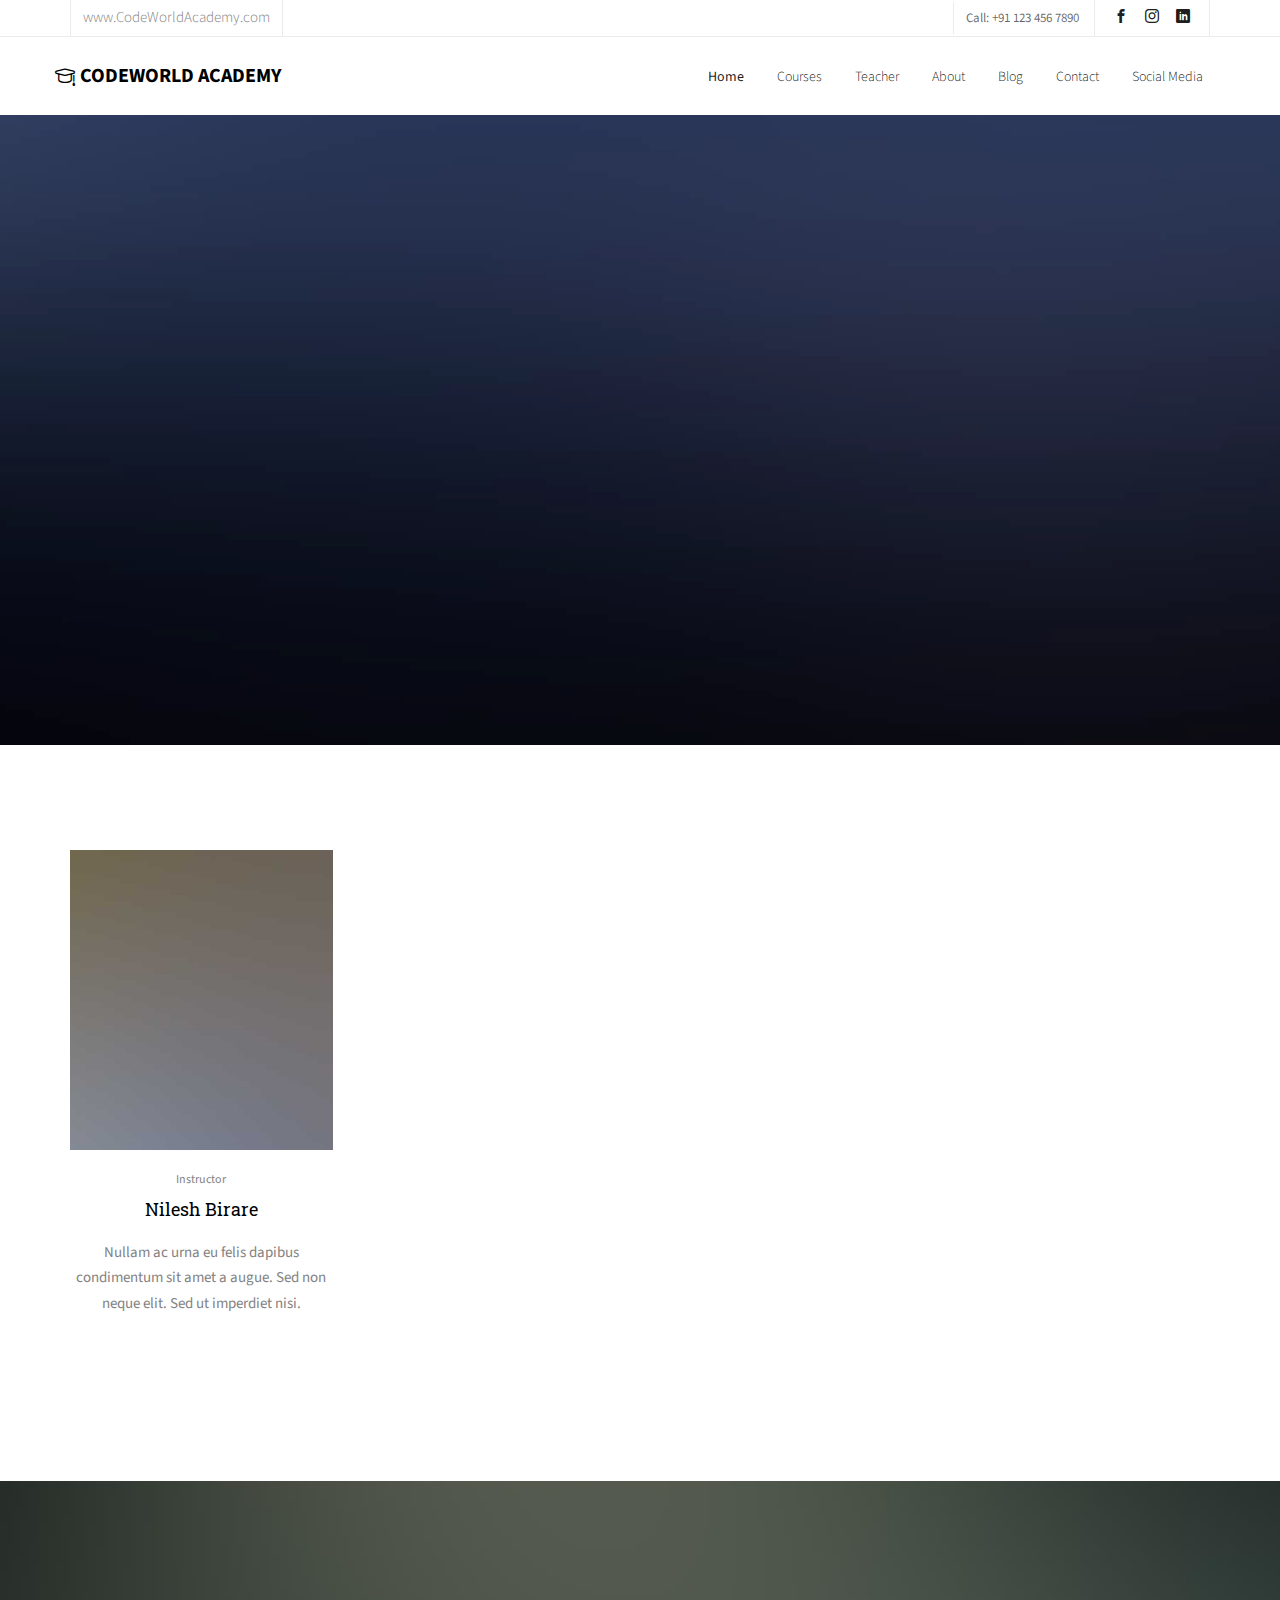
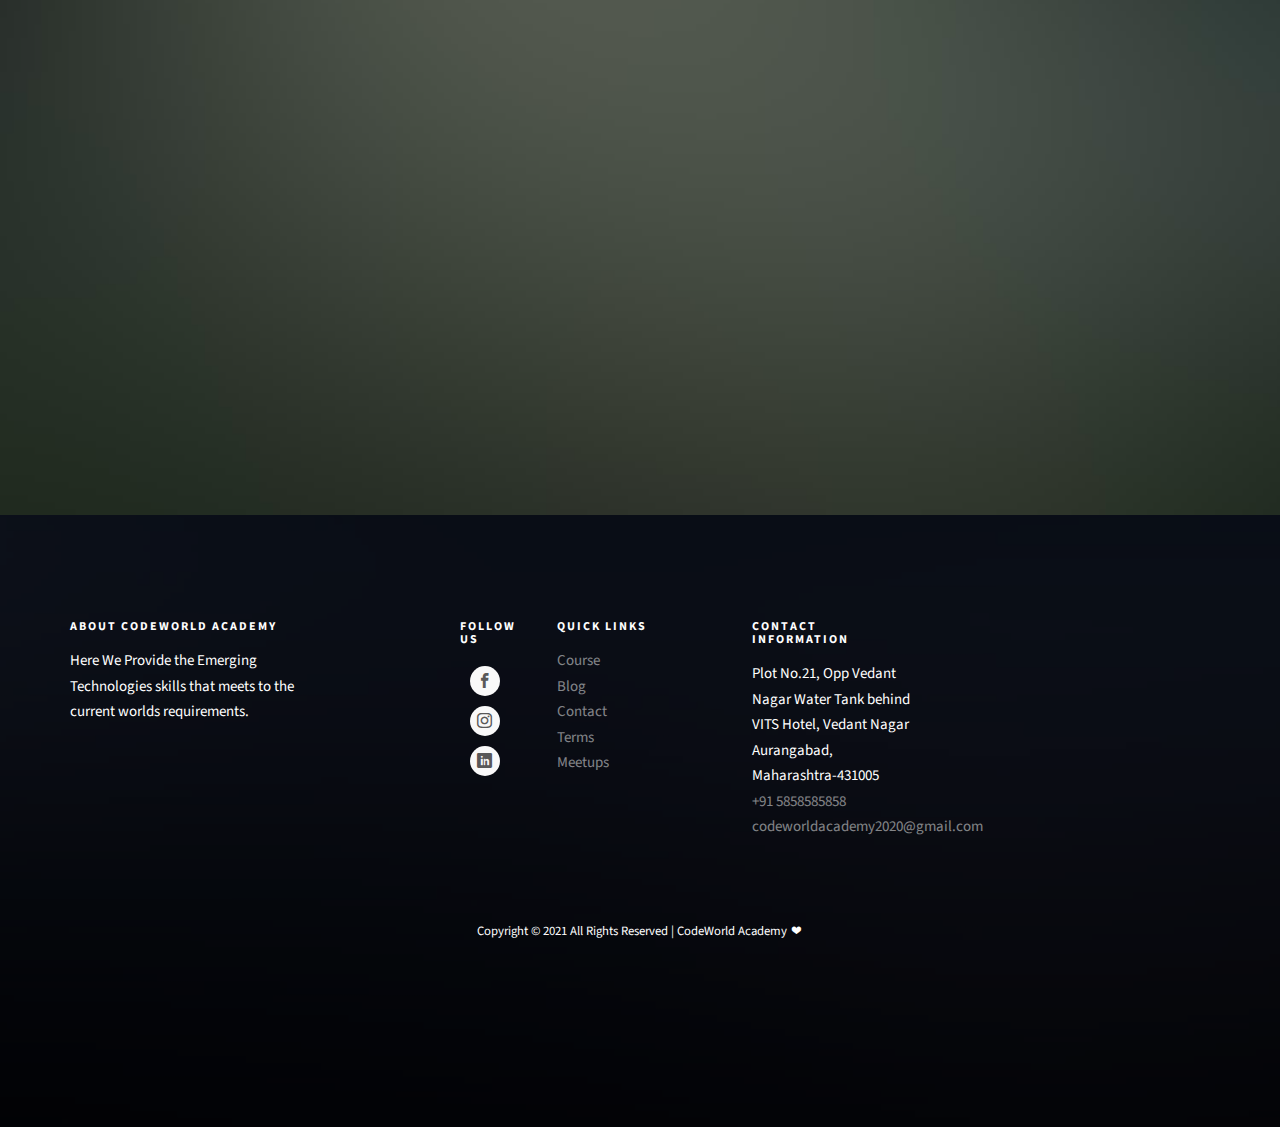
<file: teacher.html>
<!DOCTYPE HTML>
<html>
	<head>
	<meta charset="utf-8">
	<meta http-equiv="X-UA-Compatible" content="IE=edge">
	<title>CodeWorld Academy</title>
	<meta name="viewport" content="width=device-width, initial-scale=1">
	<meta name="description" content="CodeWorld Academy is a Computer Training Institute,Here we learn emerging Technology " />
	<meta name="keywords" content="CodeWorld Academy, Code World Academy, Web Developement, Web Designing, Computer Training Institute, Computer Class, HTML, CSS, Javascript, C Programming, C++, CPP, Php, Sql, MySql, Python, Programming Courses, Java Programming " />
	<meta name="author" content="CodeWorld Academy" />


  	<!-- Facebook and Twitter integration -->
	<meta property="og:title" content=""/>
	<meta property="og:image" content=""/>
	<meta property="og:url" content=""/>
	<meta property="og:site_name" content=""/>
	<meta property="og:description" content=""/>
	<meta name="twitter:title" content="" />
	<meta name="twitter:image" content="" />
	<meta name="twitter:url" content="" />
	<meta name="twitter:card" content="" />

	<link href="https://fonts.googleapis.com/css?family=Source+Sans+Pro:300,400,600,700" rel="stylesheet">
	<link href="https://fonts.googleapis.com/css?family=Roboto+Slab:300,400" rel="stylesheet">
	
	<!-- Animate.css -->
	<link rel="stylesheet" href="css/animate.css">
	<!-- Icomoon Icon Fonts-->
	<link rel="stylesheet" href="css/icomoon.css">
	<!-- Bootstrap  -->
	<link rel="stylesheet" href="css/bootstrap.css">

	<!-- Magnific Popup -->
	<link rel="stylesheet" href="css/magnific-popup.css">

	<!-- Owl Carousel  -->
	<link rel="stylesheet" href="css/owl.carousel.min.css">
	<link rel="stylesheet" href="css/owl.theme.default.min.css">

	<!-- Flexslider  -->
	<link rel="stylesheet" href="css/flexslider.css">

	<!-- Pricing -->
	<link rel="stylesheet" href="css/pricing.css">

	<!-- Theme style  -->
	<link rel="stylesheet" href="css/style.css">

	<!-- Modernizr JS -->
	<script src="js/modernizr-2.6.2.min.js"></script>
	<!-- FOR IE9 below -->
	<!--[if lt IE 9]>
	<script src="js/respond.min.js"></script>
	<![endif]-->

	</head>
	<body>
		
	<div class="fh5co-loader"></div>
	
	<div id="page">
<nav class="fh5co-nav" role="navigation">
		<div class="top">
			<div class="container" >
				<div class="row" >
					<div class="col-xs-12 text-right">
						<p class="site">www.CodeWorldAcademy.com</p>
						<p class="num">Call: +91 123 456 7890</p>
						<ul class="fh5co-social">
							<li><a href="https://www.facebook.com/CodeWorldAcademy/" target="_blank"><i class="icon-facebook2"></i></a></li>
							<li><a href="https://www.instagram.com/codeworldacademy/?hl=en" target="_blank"><i class="icon-instagram"></i></a></li>
							<li><a href="https://www.linkedin.com/company/codeworld-academy" target="_blank"><i class="icon-linkedin2"></i></a></li>
							
						</ul>
					</div>
				</div>
			</div>
		</div>
		<div class="top-menu">
			<div class="container">
				<div class="row">
					<div class="col-xs-22">
						<div id="fh5co-logo"><a href="index.html"><i class="icon-study"></i>CodeWorld Academy<span></span></a></div>
					</div>
					<div class="col-xs-101 text-right menu-1">
						<ul>
							<li class="active"><a href="index.html">Home</a></li>
							<li><a href="courses.html">Courses</a></li>
							<li><a href="teacher.html">Teacher</a></li>
							<li><a href="about.html">About</a></li>
							<!--<li><a href="pricing.html">Pricing</a></li>-->
							<li class="has-dropdown">
								<a href="blog.html">Blog</a>
								<ul class="dropdown">
									<li><a href="#">Web Design</a></li>
									<li><a href="#">eCommerce</a></li>
									<li><a href="#">Branding</a></li>
									<li><a href="#">API</a></li>
								</ul>
							</li>
							<li><a href="contact.html">Contact</a></li>
							<li><a href="SocialMedia.html">Social Media</a></li>
							<!--<li class="btn-cta"><a href="#"><span>Login</span></a></li>
							<li class="btn-cta"><a href="#"><span>Create a Course</span></a></li>-->
						</ul>
					</div>
				</div>
				
			</div>
		</div>
	</nav>
	<aside id="fh5co-hero">
		<div class="flexslider">
			<ul class="slides">
		   	<li style="background-image: url(images/img_bg_4.jpg);">
		   		<div class="overlay-gradient"></div>
		   		<div class="container">
		   			<div class="row">
			   			<div class="col-md-8 col-md-offset-2 text-center slider-text">
			   				<div class="slider-text-inner">
			   					<h1 class="heading-section">Our Faculty</h1>
									</div>
			   			</div>
			   		</div>
		   		</div>
		   	</li>
		  	</ul>
	  	</div>
	</aside>
	
	<div id="fh5co-staff">
		<div class="container">
			<div class="row">
				<div class="col-md-3 text-center">
					<div class="staff">
						<div class="staff-img" style="background-image: url(images/staff-1.jpg);">
							<ul class="fh5co-social">
								<li><a href="#"><i class="icon-facebook2"></i></a></li>
								<li><a href="#"><i class="icon-twitter2"></i></a></li>
								<li><a href="#"><i class="icon-instagram"></i></a></li>
								<li><a href="#"><i class="icon-linkedin2"></i></a></li>
							</ul>
						</div>
						<span>Instructor</span>
						<h3><a href="#">Nilesh Birare</a></h3>
						<p>Nullam ac urna eu felis dapibus condimentum sit amet a augue. Sed non neque elit. Sed ut imperdiet nisi.</p>
					</div>
				</div>
				<div class="col-md-3 animate-box text-center">
					<div class="staff">
						<div class="staff-img" style="background-image: url(images/staff-2.jpg);">
							<ul class="fh5co-social">
								<li><a href="#"><i class="icon-facebook2"></i></a></li>
								<li><a href="#"><i class="icon-twitter2"></i></a></li>
								<li><a href="#"><i class="icon-instagram"></i></a></li>
								<li><a href="#"><i class="icon-linkedin2"></i></a></li>
							</ul>
						</div>
						<span>Instructor</span>
						<h3><a href="#">Bhayyasaheb Gaikwad</a></h3>
						<p>Nullam ac urna eu felis dapibus condimentum sit amet a augue. Sed non neque elit. Sed ut imperdiet nisi.</p>
					</div>
				</div>
				<div class="col-md-3 animate-box text-center">
					<div class="staff">
						<div class="staff-img" style="background-image: url(images/staff-3.jpg);">
							<ul class="fh5co-social">
								<li><a href="#"><i class="icon-facebook2"></i></a></li>
								<li><a href="#"><i class="icon-twitter2"></i></a></li>
								<li><a href="#"><i class="icon-instagram"></i></a></li>
								<li><a href="#"><i class="icon-linkedin2"></i></a></li>
							</ul>
						</div>
						<span>IT Consultant</span>
						<h3><a href="#">Ritin Nikam</a></h3>
						<p>Nullam ac urna eu felis dapibus condimentum sit amet a augue. Sed non neque elit. Sed ut imperdiet nisi.</p>
					</div>
				</div>
				<div class="col-md-3 animate-box text-center">
					<div class="staff">
						<div class="staff-img" style="background-image: url(images/staff-1.jpg);">
							<ul class="fh5co-social">
								<li><a href="#"><i class="icon-facebook2"></i></a></li>
								<li><a href="#"><i class="icon-twitter2"></i></a></li>
								<li><a href="#"><i class="icon-instagram"></i></a></li>
								<li><a href="#"><i class="icon-linkedin2"></i></a></li>
							</ul>
						</div>
						<span>Corporate Trainer</span>
						<h3><a href="#">Yogesh More</a></a></h3>
						<p>Nullam ac urna eu felis dapibus condimentum sit amet a augue. Sed non neque elit. Sed ut imperdiet nisi.</p>
					</div>
				</div>
				
			</div>
		</div>
	</div>

	<div id="fh5co-register" style="background-image: url(images/img_bg_2.jpg);">
		<div class="overlay"></div>
		<div class="row">
			<div class="col-md-8 col-md-offset-2 animate-box">
				<div class="date-counter text-center">
					<h2>Get 400 of Online Courses for Free</h2>
					<h3>By Mike Smith</h3>
					<div class="simply-countdown simply-countdown-one"></div>
					<p><strong>Limited Offer, Hurry Up!</strong></p>
					<p><a href="#" class="btn btn-primary btn-lg btn-reg">Register Now!</a></p>
				</div>
			</div>
		</div>
	</div>

	<footer id="fh5co-footer" role="contentinfo" style="background-image: url(images/img_bg_4.jpg);">
		<div class="overlay"></div>
		<div class="container">
			<div class="row row-pb-md">
				<div class="col-md-3 fh5co-widget">
					<h3>About CodeWorld Academy</h3>
					<p>Here We Provide the Emerging Technologies skills that meets to the current worlds requirements.</p>
				</div>
				
				<div class="col-md-1 col-sm-2 col-xs-6 col-md-push-1 fh5co-widget">
					<h3>Follow Us</h3>
						<ul class="social-network social-circle">
						 <li><a href="https://www.facebook.com/CodeWorldAcademy/" class="icoFacebook" title="Facebook"><i class="icon-facebook2"></i></a></li><br>
						 <li><a href="https://www.instagram.com/codeworldacademy/?hl=en" class="icoInstagram" title="FInstagram"><i class="icon-instagram"></i></a></li><br>
						 <li><a href="https://www.linkedin.com/company/codeworld-academy" class="icoLinkedin" title="Linkedin"><i class="icon-linkedin2"></i></a></li>
						</ul>
				</div>
				
				<div class="col-md-2 col-sm-4 col-xs-6 col-md-push-1 fh5co-widget">
					<h3>Quick Links</h3>
					<ul class="fh5co-footer-links">
						<li><a href="#">Course</a></li>
						<li><a href="#">Blog</a></li>
						<li><a href="#">Contact</a></li>
						<li><a href="#">Terms</a></li>
						<li><a href="#">Meetups</a></li>
					</ul>
				</div>

				<div class="col-md-2 col-sm-4 col-xs-6 col-md-push-1 fh5co-widget">
					<h3>Contact Information</h3>
					<ul class="fh5co-footer-links">
						<li>Plot No.21, Opp Vedant Nagar Water Tank 					
						behind VITS Hotel, Vedant Nagar
						Aurangabad, Maharashtra-431005</li>
						<li><a href="tel:+9185858585" target="_blank">+91 5858585858</li>
						<li><a href="mailto:codeworldacademy2020@gmail;" target="_blank"> codeworldacademy2020@gmail.com</a></li>
					
					</ul>
				</div>

				<div class="col-md-4 col-sm-4 col-xs-6 col-md-push-1 fh5co-widget">
					<div id="map-container-google-1" class="z-depth-1-half map-container" style="width:200px;">
						<iframe src="https://maps.google.com/maps?q=CodeWorld%20Academy&t=&z=13&ie=UTF8&iwloc=&output=embed" frameborder="0"
					    style="border:0" allowfullscreen></iframe>
						</div>
						
				</div>

				
<br>
<br>
			<div class="row copyright">
				
				 
				
				<div class="col-md-12 text-center">
				<br>
				<br>
					<p>
						<small class="block">Copyright &copy; 2021 All Rights Reserved | CodeWorld Academy  <i class="icon-heart" aria-hidden="true"></i></small> 
						
					</p>
				</div>
			</div>

		</div>
	</footer>
	</div>

	<div class="gototop js-top">
		<a href="#" class="js-gotop"><i class="icon-arrow-up"></i></a>
	</div>
	
	<!-- jQuery -->
	<script src="js/jquery.min.js"></script>
	<!-- jQuery Easing -->
	<script src="js/jquery.easing.1.3.js"></script>
	<!-- Bootstrap -->
	<script src="js/bootstrap.min.js"></script>
	<!-- Waypoints -->
	<script src="js/jquery.waypoints.min.js"></script>
	<!-- Stellar Parallax -->
	<script src="js/jquery.stellar.min.js"></script>
	<!-- Carousel -->
	<script src="js/owl.carousel.min.js"></script>
	<!-- Flexslider -->
	<script src="js/jquery.flexslider-min.js"></script>
	<!-- countTo -->
	<script src="js/jquery.countTo.js"></script>
	<!-- Magnific Popup -->
	<script src="js/jquery.magnific-popup.min.js"></script>
	<script src="js/magnific-popup-options.js"></script>
	<!-- Count Down -->
	<script src="js/simplyCountdown.js"></script>
	<!-- Main -->
	<script src="js/main.js"></script>
	<script>
    var d = new Date(new Date().getTime() + 1000 * 120 * 120 * 2000);

    // default example
    simplyCountdown('.simply-countdown-one', {
        year: d.getFullYear(),
        month: d.getMonth() + 1,
        day: d.getDate()
    });

    //jQuery example
    $('#simply-countdown-losange').simplyCountdown({
        year: d.getFullYear(),
        month: d.getMonth() + 1,
        day: d.getDate(),
        enableUtc: false
    });
	</script>
	</body>
</html>
</file>
<file: css/icomoon.css>
@font-face {
  font-family: 'icomoon';
  src:  url('fonts/icomoon.eot?6py85u');
  src:  url('fonts/icomoon.eot?6py85u#iefix') format('embedded-opentype'),
    url('fonts/icomoon.ttf?6py85u') format('truetype'),
    url('fonts/icomoon.woff?6py85u') format('woff'),
    url('fonts/icomoon.svg?6py85u#icomoon') format('svg');
  font-weight: normal;
  font-style: normal;
}

[class^="icon-"], [class*=" icon-"] {
  /* use !important to prevent issues with browser extensions that change fonts */
  font-family: 'icomoon' !important;
  speak: none;
  font-style: normal;
  font-weight: normal;
  font-variant: normal;
  text-transform: none;
  line-height: 1;

  /* Better Font Rendering =========== */
  -webkit-font-smoothing: antialiased;
  -moz-osx-font-smoothing: grayscale;
}

.icon-times:before {
  content: "\e930";
}
.icon-tick:before {
  content: "\e931";
}
.icon-plus:before {
  content: "\e932";
}
.icon-minus:before {
  content: "\e933";
}
.icon-equals:before {
  content: "\e934";
}
.icon-divide:before {
  content: "\e935";
}
.icon-chevron-right:before {
  content: "\e936";
}
.icon-chevron-left:before {
  content: "\e937";
}
.icon-arrow-right-thick:before {
  content: "\e938";
}
.icon-arrow-left-thick:before {
  content: "\e939";
}
.icon-th-small:before {
  content: "\e93a";
}
.icon-th-menu:before {
  content: "\e93b";
}
.icon-th-list:before {
  content: "\e93c";
}
.icon-th-large:before {
  content: "\e93d";
}
.icon-home:before {
  content: "\e93e";
}
.icon-arrow-forward:before {
  content: "\e93f";
}
.icon-arrow-back:before {
  content: "\e940";
}
.icon-rss:before {
  content: "\e941";
}
.icon-location:before {
  content: "\e942";
}
.icon-link:before {
  content: "\e943";
}
.icon-image:before {
  content: "\e944";
}
.icon-arrow-up-thick:before {
  content: "\e945";
}
.icon-arrow-down-thick:before {
  content: "\e946";
}
.icon-starburst:before {
  content: "\e947";
}
.icon-starburst-outline:before {
  content: "\e948";
}
.icon-star3:before {
  content: "\e949";
}
.icon-flow-children:before {
  content: "\e94a";
}
.icon-export:before {
  content: "\e94b";
}
.icon-delete2:before {
  content: "\e94c";
}
.icon-delete-outline:before {
  content: "\e94d";
}
.icon-cloud-storage:before {
  content: "\e94e";
}
.icon-wi-fi:before {
  content: "\e94f";
}
.icon-heart:before {
  content: "\e950";
}
.icon-flash:before {
  content: "\e951";
}
.icon-cancel:before {
  content: "\e952";
}
.icon-backspace:before {
  content: "\e953";
}
.icon-attachment:before {
  content: "\e954";
}
.icon-arrow-move:before {
  content: "\e955";
}
.icon-warning:before {
  content: "\e956";
}
.icon-user:before {
  content: "\e957";
}
.icon-radar:before {
  content: "\e958";
}
.icon-lock-open:before {
  content: "\e959";
}
.icon-lock-closed:before {
  content: "\e95a";
}
.icon-location-arrow:before {
  content: "\e95b";
}
.icon-info:before {
  content: "\e95c";
}
.icon-user-delete:before {
  content: "\e95d";
}
.icon-user-add:before {
  content: "\e95e";
}
.icon-media-pause:before {
  content: "\e95f";
}
.icon-group:before {
  content: "\e960";
}
.icon-chart-pie:before {
  content: "\e961";
}
.icon-chart-line:before {
  content: "\e962";
}
.icon-chart-bar:before {
  content: "\e963";
}
.icon-chart-area:before {
  content: "\e964";
}
.icon-video:before {
  content: "\e965";
}
.icon-point-of-interest:before {
  content: "\e966";
}
.icon-infinity:before {
  content: "\e967";
}
.icon-globe:before {
  content: "\e968";
}
.icon-eye:before {
  content: "\e969";
}
.icon-cog:before {
  content: "\e96a";
}
.icon-camera:before {
  content: "\e96b";
}
.icon-upload:before {
  content: "\e96c";
}
.icon-scissors:before {
  content: "\e96d";
}
.icon-refresh:before {
  content: "\e96e";
}
.icon-pin:before {
  content: "\e96f";
}
.icon-key:before {
  content: "\e970";
}
.icon-info-large:before {
  content: "\e971";
}
.icon-eject:before {
  content: "\e972";
}
.icon-download:before {
  content: "\e973";
}
.icon-zoom:before {
  content: "\e974";
}
.icon-zoom-out:before {
  content: "\e975";
}
.icon-zoom-in:before {
  content: "\e976";
}
.icon-sort-numerically:before {
  content: "\e977";
}
.icon-sort-alphabetically:before {
  content: "\e978";
}
.icon-input-checked:before {
  content: "\e979";
}
.icon-calender:before {
  content: "\e97a";
}
.icon-world2:before {
  content: "\e97b";
}
.icon-notes:before {
  content: "\e97c";
}
.icon-code:before {
  content: "\e97d";
}
.icon-arrow-sync:before {
  content: "\e97e";
}
.icon-arrow-shuffle:before {
  content: "\e97f";
}
.icon-arrow-repeat:before {
  content: "\e980";
}
.icon-arrow-minimise:before {
  content: "\e981";
}
.icon-arrow-maximise:before {
  content: "\e982";
}
.icon-arrow-loop:before {
  content: "\e983";
}
.icon-anchor:before {
  content: "\e984";
}
.icon-spanner:before {
  content: "\e985";
}
.icon-puzzle:before {
  content: "\e986";
}
.icon-power:before {
  content: "\e987";
}
.icon-plane:before {
  content: "\e988";
}
.icon-pi:before {
  content: "\e989";
}
.icon-phone:before {
  content: "\e98a";
}
.icon-microphone2:before {
  content: "\e98b";
}
.icon-media-rewind:before {
  content: "\e98c";
}
.icon-flag:before {
  content: "\e98d";
}
.icon-adjust-brightness:before {
  content: "\e98e";
}
.icon-waves:before {
  content: "\e98f";
}
.icon-social-twitter:before {
  content: "\e990";
}
.icon-social-facebook:before {
  content: "\e991";
}
.icon-social-dribbble:before {
  content: "\e992";
}
.icon-media-stop:before {
  content: "\e993";
}
.icon-media-record:before {
  content: "\e994";
}
.icon-media-play:before {
  content: "\e995";
}
.icon-media-fast-forward:before {
  content: "\e996";
}
.icon-media-eject:before {
  content: "\e997";
}
.icon-social-vimeo:before {
  content: "\e998";
}
.icon-social-tumbler:before {
  content: "\e999";
}
.icon-social-skype:before {
  content: "\e99a";
}
.icon-social-pinterest:before {
  content: "\e99b";
}
.icon-social-linkedin:before {
  content: "\e99c";
}
.icon-social-last-fm:before {
  content: "\e99d";
}
.icon-social-github:before {
  content: "\e99e";
}
.icon-social-flickr:before {
  content: "\e99f";
}
.icon-at:before {
  content: "\e9a0";
}
.icon-times-outline:before {
  content: "\e9a1";
}
.icon-plus-outline:before {
  content: "\e9a2";
}
.icon-minus-outline:before {
  content: "\e9a3";
}
.icon-tick-outline:before {
  content: "\e9a4";
}
.icon-th-large-outline:before {
  content: "\e9a5";
}
.icon-equals-outline:before {
  content: "\e9a6";
}
.icon-divide-outline:before {
  content: "\e9a7";
}
.icon-chevron-right-outline:before {
  content: "\e9a8";
}
.icon-chevron-left-outline:before {
  content: "\e9a9";
}
.icon-arrow-right-outline:before {
  content: "\e9aa";
}
.icon-arrow-left-outline:before {
  content: "\e9ab";
}
.icon-th-small-outline:before {
  content: "\e9ac";
}
.icon-th-menu-outline:before {
  content: "\e9ad";
}
.icon-th-list-outline:before {
  content: "\e9ae";
}
.icon-news2:before {
  content: "\e9b1";
}
.icon-home-outline:before {
  content: "\e9b2";
}
.icon-arrow-up-outline:before {
  content: "\e9b3";
}
.icon-arrow-forward-outline:before {
  content: "\e9b4";
}
.icon-arrow-down-outline:before {
  content: "\e9b5";
}
.icon-arrow-back-outline:before {
  content: "\e9b6";
}
.icon-trash3:before {
  content: "\e9b7";
}
.icon-rss-outline:before {
  content: "\e9b8";
}
.icon-message:before {
  content: "\e9b9";
}
.icon-location-outline:before {
  content: "\e9ba";
}
.icon-link-outline:before {
  content: "\e9bb";
}
.icon-image-outline:before {
  content: "\e9bc";
}
.icon-export-outline:before {
  content: "\e9bd";
}
.icon-cross:before {
  content: "\e9be";
}
.icon-wi-fi-outline:before {
  content: "\e9bf";
}
.icon-star-outline:before {
  content: "\e9c0";
}
.icon-media-pause-outline:before {
  content: "\e9c1";
}
.icon-mail:before {
  content: "\e9c2";
}
.icon-heart-outline:before {
  content: "\e9c3";
}
.icon-flash-outline:before {
  content: "\e9c4";
}
.icon-cancel-outline:before {
  content: "\e9c5";
}
.icon-beaker:before {
  content: "\e9c6";
}
.icon-arrow-move-outline:before {
  content: "\e9c7";
}
.icon-watch2:before {
  content: "\e9c8";
}
.icon-warning-outline:before {
  content: "\e9c9";
}
.icon-time:before {
  content: "\e9ca";
}
.icon-radar-outline:before {
  content: "\e9cb";
}
.icon-lock-open-outline:before {
  content: "\e9cc";
}
.icon-location-arrow-outline:before {
  content: "\e9cd";
}
.icon-info-outline:before {
  content: "\e9ce";
}
.icon-backspace-outline:before {
  content: "\e9cf";
}
.icon-attachment-outline:before {
  content: "\e9d0";
}
.icon-user-outline:before {
  content: "\e9d1";
}
.icon-user-delete-outline:before {
  content: "\e9d2";
}
.icon-user-add-outline:before {
  content: "\e9d3";
}
.icon-lock-closed-outline:before {
  content: "\e9d4";
}
.icon-group-outline:before {
  content: "\e9d5";
}
.icon-chart-pie-outline:before {
  content: "\e9d6";
}
.icon-chart-line-outline:before {
  content: "\e9d7";
}
.icon-chart-bar-outline:before {
  content: "\e9d8";
}
.icon-chart-area-outline:before {
  content: "\e9d9";
}
.icon-video-outline:before {
  content: "\e9da";
}
.icon-point-of-interest-outline:before {
  content: "\e9db";
}
.icon-map:before {
  content: "\e9dc";
}
.icon-key-outline:before {
  content: "\e9dd";
}
.icon-infinity-outline:before {
  content: "\e9de";
}
.icon-globe-outline:before {
  content: "\e9df";
}
.icon-eye-outline:before {
  content: "\e9e0";
}
.icon-cog-outline:before {
  content: "\e9e1";
}
.icon-camera-outline:before {
  content: "\e9e2";
}
.icon-upload-outline:before {
  content: "\e9e3";
}
.icon-support:before {
  content: "\e9e4";
}
.icon-scissors-outline:before {
  content: "\e9e5";
}
.icon-refresh-outline:before {
  content: "\e9e6";
}
.icon-info-large-outline:before {
  content: "\e9e7";
}
.icon-eject-outline:before {
  content: "\e9e8";
}
.icon-download-outline:before {
  content: "\e9e9";
}
.icon-battery-mid:before {
  content: "\e9ea";
}
.icon-battery-low:before {
  content: "\e9eb";
}
.icon-battery-high:before {
  content: "\e9ec";
}
.icon-zoom-outline:before {
  content: "\e9ed";
}
.icon-zoom-out-outline:before {
  content: "\e9ee";
}
.icon-zoom-in-outline:before {
  content: "\e9ef";
}
.icon-tag3:before {
  content: "\e9f0";
}
.icon-tabs-outline:before {
  content: "\e9f1";
}
.icon-pin-outline:before {
  content: "\e9f2";
}
.icon-message-typing:before {
  content: "\e9f3";
}
.icon-directions:before {
  content: "\e9f4";
}
.icon-battery-full:before {
  content: "\e9f5";
}
.icon-battery-charge:before {
  content: "\e9f6";
}
.icon-pipette:before {
  content: "\e9f7";
}
.icon-pencil:before {
  content: "\e9f8";
}
.icon-folder:before {
  content: "\e9f9";
}
.icon-folder-delete:before {
  content: "\e9fa";
}
.icon-folder-add:before {
  content: "\e9fb";
}
.icon-edit:before {
  content: "\e9fc";
}
.icon-document:before {
  content: "\e9fd";
}
.icon-document-delete:before {
  content: "\e9fe";
}
.icon-document-add:before {
  content: "\e9ff";
}
.icon-brush:before {
  content: "\ea00";
}
.icon-thumbs-up:before {
  content: "\ea01";
}
.icon-thumbs-down:before {
  content: "\ea02";
}
.icon-pen:before {
  content: "\ea03";
}
.icon-sort-numerically-outline:before {
  content: "\ea04";
}
.icon-sort-alphabetically-outline:before {
  content: "\ea05";
}
.icon-social-last-fm-circular:before {
  content: "\ea06";
}
.icon-social-github-circular:before {
  content: "\ea07";
}
.icon-compass:before {
  content: "\ea08";
}
.icon-bookmark:before {
  content: "\ea09";
}
.icon-input-checked-outline:before {
  content: "\ea0a";
}
.icon-code-outline:before {
  content: "\ea0b";
}
.icon-calender-outline:before {
  content: "\ea0c";
}
.icon-business-card:before {
  content: "\ea0d";
}
.icon-arrow-up:before {
  content: "\ea0e";
}
.icon-arrow-sync-outline:before {
  content: "\ea0f";
}
.icon-arrow-right:before {
  content: "\ea10";
}
.icon-arrow-repeat-outline:before {
  content: "\ea11";
}
.icon-arrow-loop-outline:before {
  content: "\ea12";
}
.icon-arrow-left:before {
  content: "\ea13";
}
.icon-flow-switch:before {
  content: "\ea14";
}
.icon-flow-parallel:before {
  content: "\ea15";
}
.icon-flow-merge:before {
  content: "\ea16";
}
.icon-document-text:before {
  content: "\ea17";
}
.icon-clipboard:before {
  content: "\ea18";
}
.icon-calculator:before {
  content: "\ea19";
}
.icon-arrow-minimise-outline:before {
  content: "\ea1a";
}
.icon-arrow-maximise-outline:before {
  content: "\ea1b";
}
.icon-arrow-down:before {
  content: "\ea1c";
}
.icon-gift:before {
  content: "\ea1d";
}
.icon-film:before {
  content: "\ea1e";
}
.icon-database:before {
  content: "\ea1f";
}
.icon-bell:before {
  content: "\ea20";
}
.icon-anchor-outline:before {
  content: "\ea21";
}
.icon-adjust-contrast:before {
  content: "\ea22";
}
.icon-world-outline:before {
  content: "\ea23";
}
.icon-shopping-bag:before {
  content: "\ea24";
}
.icon-power-outline:before {
  content: "\ea25";
}
.icon-notes-outline:before {
  content: "\ea26";
}
.icon-device-tablet:before {
  content: "\ea27";
}
.icon-device-phone:before {
  content: "\ea28";
}
.icon-device-laptop:before {
  content: "\ea29";
}
.icon-device-desktop:before {
  content: "\ea2a";
}
.icon-briefcase:before {
  content: "\ea2b";
}
.icon-stopwatch:before {
  content: "\ea2c";
}
.icon-spanner-outline:before {
  content: "\ea2d";
}
.icon-puzzle-outline:before {
  content: "\ea2e";
}
.icon-printer:before {
  content: "\ea2f";
}
.icon-pi-outline:before {
  content: "\ea30";
}
.icon-lightbulb:before {
  content: "\ea31";
}
.icon-flag-outline:before {
  content: "\ea32";
}
.icon-contacts:before {
  content: "\ea33";
}
.icon-archive2:before {
  content: "\ea34";
}
.icon-weather-stormy:before {
  content: "\ea35";
}
.icon-weather-shower:before {
  content: "\ea36";
}
.icon-weather-partly-sunny:before {
  content: "\ea37";
}
.icon-weather-downpour:before {
  content: "\ea38";
}
.icon-weather-cloudy:before {
  content: "\ea39";
}
.icon-plane-outline:before {
  content: "\ea3a";
}
.icon-phone-outline:before {
  content: "\ea3b";
}
.icon-microphone-outline:before {
  content: "\ea3c";
}
.icon-weather-windy:before {
  content: "\ea3d";
}
.icon-weather-windy-cloudy:before {
  content: "\ea3e";
}
.icon-weather-sunny:before {
  content: "\ea3f";
}
.icon-weather-snow:before {
  content: "\ea40";
}
.icon-weather-night:before {
  content: "\ea41";
}
.icon-media-stop-outline:before {
  content: "\ea42";
}
.icon-media-rewind-outline:before {
  content: "\ea43";
}
.icon-media-record-outline:before {
  content: "\ea44";
}
.icon-media-play-outline:before {
  content: "\ea45";
}
.icon-media-fast-forward-outline:before {
  content: "\ea46";
}
.icon-media-eject-outline:before {
  content: "\ea47";
}
.icon-wine:before {
  content: "\ea48";
}
.icon-waves-outline:before {
  content: "\ea49";
}
.icon-ticket:before {
  content: "\ea4a";
}
.icon-tags:before {
  content: "\ea4b";
}
.icon-plug:before {
  content: "\ea4c";
}
.icon-headphones:before {
  content: "\ea4d";
}
.icon-credit-card:before {
  content: "\ea4e";
}
.icon-coffee:before {
  content: "\ea4f";
}
.icon-book:before {
  content: "\ea50";
}
.icon-beer:before {
  content: "\ea51";
}
.icon-volume2:before {
  content: "\ea52";
}
.icon-volume-up:before {
  content: "\ea53";
}
.icon-volume-mute:before {
  content: "\ea54";
}
.icon-volume-down:before {
  content: "\ea55";
}
.icon-social-vimeo-circular:before {
  content: "\ea56";
}
.icon-social-twitter-circular:before {
  content: "\ea57";
}
.icon-social-pinterest-circular:before {
  content: "\ea58";
}
.icon-social-linkedin-circular:before {
  content: "\ea59";
}
.icon-social-facebook-circular:before {
  content: "\ea5a";
}
.icon-social-dribbble-circular:before {
  content: "\ea5b";
}
.icon-tree:before {
  content: "\ea5c";
}
.icon-thermometer2:before {
  content: "\ea5d";
}
.icon-social-tumbler-circular:before {
  content: "\ea5e";
}
.icon-social-skype-outline:before {
  content: "\ea5f";
}
.icon-social-flickr-circular:before {
  content: "\ea60";
}
.icon-social-at-circular:before {
  content: "\ea61";
}
.icon-shopping-cart:before {
  content: "\ea62";
}
.icon-messages:before {
  content: "\ea63";
}
.icon-leaf:before {
  content: "\ea64";
}
.icon-feather:before {
  content: "\ea65";
}
.icon-eye2:before {
  content: "\e064";
}
.icon-paper-clip:before {
  content: "\e065";
}
.icon-mail5:before {
  content: "\e066";
}
.icon-toggle:before {
  content: "\e067";
}
.icon-layout:before {
  content: "\e068";
}
.icon-link2:before {
  content: "\e069";
}
.icon-bell2:before {
  content: "\e06a";
}
.icon-lock3:before {
  content: "\e06b";
}
.icon-unlock:before {
  content: "\e06c";
}
.icon-ribbon2:before {
  content: "\e06d";
}
.icon-image2:before {
  content: "\e06e";
}
.icon-signal:before {
  content: "\e06f";
}
.icon-target3:before {
  content: "\e070";
}
.icon-clipboard3:before {
  content: "\e071";
}
.icon-clock3:before {
  content: "\e072";
}
.icon-watch:before {
  content: "\e073";
}
.icon-air-play:before {
  content: "\e074";
}
.icon-camera3:before {
  content: "\e075";
}
.icon-video2:before {
  content: "\e076";
}
.icon-disc:before {
  content: "\e077";
}
.icon-printer3:before {
  content: "\e078";
}
.icon-monitor:before {
  content: "\e079";
}
.icon-server:before {
  content: "\e07a";
}
.icon-cog2:before {
  content: "\e07b";
}
.icon-heart3:before {
  content: "\e07c";
}
.icon-paragraph:before {
  content: "\e07d";
}
.icon-align-justify:before {
  content: "\e07e";
}
.icon-align-left:before {
  content: "\e07f";
}
.icon-align-center:before {
  content: "\e080";
}
.icon-align-right:before {
  content: "\e081";
}
.icon-book2:before {
  content: "\e082";
}
.icon-layers2:before {
  content: "\e083";
}
.icon-stack2:before {
  content: "\e084";
}
.icon-stack-2:before {
  content: "\e085";
}
.icon-paper:before {
  content: "\e086";
}
.icon-paper-stack:before {
  content: "\e087";
}
.icon-search3:before {
  content: "\e088";
}
.icon-zoom-in2:before {
  content: "\e089";
}
.icon-zoom-out2:before {
  content: "\e08a";
}
.icon-reply2:before {
  content: "\e08b";
}
.icon-circle-plus:before {
  content: "\e08c";
}
.icon-circle-minus:before {
  content: "\e08d";
}
.icon-circle-check:before {
  content: "\e08e";
}
.icon-circle-cross:before {
  content: "\e08f";
}
.icon-square-plus:before {
  content: "\e090";
}
.icon-square-minus:before {
  content: "\e091";
}
.icon-square-check:before {
  content: "\e092";
}
.icon-square-cross:before {
  content: "\e093";
}
.icon-microphone:before {
  content: "\e094";
}
.icon-record:before {
  content: "\e095";
}
.icon-skip-back:before {
  content: "\e096";
}
.icon-rewind:before {
  content: "\e097";
}
.icon-play4:before {
  content: "\e098";
}
.icon-pause3:before {
  content: "\e099";
}
.icon-stop3:before {
  content: "\e09a";
}
.icon-fast-forward:before {
  content: "\e09b";
}
.icon-skip-forward:before {
  content: "\e09c";
}
.icon-shuffle2:before {
  content: "\e09d";
}
.icon-repeat:before {
  content: "\e09e";
}
.icon-folder2:before {
  content: "\e09f";
}
.icon-umbrella:before {
  content: "\e0a0";
}
.icon-moon:before {
  content: "\e0a1";
}
.icon-thermometer:before {
  content: "\e0a2";
}
.icon-drop:before {
  content: "\e0a3";
}
.icon-sun2:before {
  content: "\e0a4";
}
.icon-cloud3:before {
  content: "\e0a5";
}
.icon-cloud-upload2:before {
  content: "\e0a6";
}
.icon-cloud-download2:before {
  content: "\e0a7";
}
.icon-upload4:before {
  content: "\e0a8";
}
.icon-download4:before {
  content: "\e0a9";
}
.icon-location3:before {
  content: "\e0aa";
}
.icon-location-2:before {
  content: "\e0ab";
}
.icon-map3:before {
  content: "\e0ac";
}
.icon-battery:before {
  content: "\e0ad";
}
.icon-head:before {
  content: "\e0ae";
}
.icon-briefcase3:before {
  content: "\e0af";
}
.icon-speech-bubble:before {
  content: "\e0b0";
}
.icon-anchor2:before {
  content: "\e0b1";
}
.icon-globe2:before {
  content: "\e0b2";
}
.icon-box:before {
  content: "\e0b3";
}
.icon-reload:before {
  content: "\e0b4";
}
.icon-share3:before {
  content: "\e0b5";
}
.icon-marquee:before {
  content: "\e0b6";
}
.icon-marquee-plus:before {
  content: "\e0b7";
}
.icon-marquee-minus:before {
  content: "\e0b8";
}
.icon-tag:before {
  content: "\e0b9";
}
.icon-power2:before {
  content: "\e0ba";
}
.icon-command2:before {
  content: "\e0bb";
}
.icon-alt:before {
  content: "\e0bc";
}
.icon-esc:before {
  content: "\e0bd";
}
.icon-bar-graph:before {
  content: "\e0be";
}
.icon-bar-graph-2:before {
  content: "\e0bf";
}
.icon-pie-graph:before {
  content: "\e0c0";
}
.icon-star:before {
  content: "\e0c1";
}
.icon-arrow-left3:before {
  content: "\e0c2";
}
.icon-arrow-right3:before {
  content: "\e0c3";
}
.icon-arrow-up3:before {
  content: "\e0c4";
}
.icon-arrow-down3:before {
  content: "\e0c5";
}
.icon-volume:before {
  content: "\e0c6";
}
.icon-mute:before {
  content: "\e0c7";
}
.icon-content-right:before {
  content: "\e100";
}
.icon-content-left:before {
  content: "\e101";
}
.icon-grid2:before {
  content: "\e102";
}
.icon-grid-2:before {
  content: "\e103";
}
.icon-columns:before {
  content: "\e104";
}
.icon-loader:before {
  content: "\e105";
}
.icon-bag:before {
  content: "\e106";
}
.icon-ban:before {
  content: "\e107";
}
.icon-flag3:before {
  content: "\e108";
}
.icon-trash:before {
  content: "\e109";
}
.icon-expand2:before {
  content: "\e110";
}
.icon-contract:before {
  content: "\e111";
}
.icon-maximize:before {
  content: "\e112";
}
.icon-minimize:before {
  content: "\e113";
}
.icon-plus2:before {
  content: "\e114";
}
.icon-minus2:before {
  content: "\e115";
}
.icon-check:before {
  content: "\e116";
}
.icon-cross2:before {
  content: "\e117";
}
.icon-move:before {
  content: "\e118";
}
.icon-delete:before {
  content: "\e119";
}
.icon-menu5:before {
  content: "\e120";
}
.icon-archive:before {
  content: "\e121";
}
.icon-inbox:before {
  content: "\e122";
}
.icon-outbox:before {
  content: "\e123";
}
.icon-file:before {
  content: "\e124";
}
.icon-file-add:before {
  content: "\e125";
}
.icon-file-subtract:before {
  content: "\e126";
}
.icon-help:before {
  content: "\e127";
}
.icon-open:before {
  content: "\e128";
}
.icon-ellipsis:before {
  content: "\e129";
}
.icon-heart4:before {
  content: "\e900";
}
.icon-cloud4:before {
  content: "\e901";
}
.icon-star2:before {
  content: "\e902";
}
.icon-tv2:before {
  content: "\e903";
}
.icon-sound:before {
  content: "\e904";
}
.icon-video3:before {
  content: "\e905";
}
.icon-trash2:before {
  content: "\e906";
}
.icon-user2:before {
  content: "\e907";
}
.icon-key3:before {
  content: "\e908";
}
.icon-search4:before {
  content: "\e909";
}
.icon-settings:before {
  content: "\e90a";
}
.icon-camera4:before {
  content: "\e90b";
}
.icon-tag2:before {
  content: "\e90c";
}
.icon-lock4:before {
  content: "\e90d";
}
.icon-bulb:before {
  content: "\e90e";
}
.icon-pen2:before {
  content: "\e90f";
}
.icon-diamond:before {
  content: "\e910";
}
.icon-display2:before {
  content: "\e911";
}
.icon-location4:before {
  content: "\e912";
}
.icon-eye3:before {
  content: "\e913";
}
.icon-bubble3:before {
  content: "\e914";
}
.icon-stack3:before {
  content: "\e915";
}
.icon-cup:before {
  content: "\e916";
}
.icon-phone3:before {
  content: "\e917";
}
.icon-news:before {
  content: "\e918";
}
.icon-mail6:before {
  content: "\e919";
}
.icon-like:before {
  content: "\e91a";
}
.icon-photo:before {
  content: "\e91b";
}
.icon-note:before {
  content: "\e91c";
}
.icon-clock4:before {
  content: "\e91d";
}
.icon-paperplane:before {
  content: "\e91e";
}
.icon-params:before {
  content: "\e91f";
}
.icon-banknote:before {
  content: "\e920";
}
.icon-data:before {
  content: "\e921";
}
.icon-music2:before {
  content: "\e922";
}
.icon-megaphone2:before {
  content: "\e923";
}
.icon-study:before {
  content: "\e924";
}
.icon-lab2:before {
  content: "\e925";
}
.icon-food:before {
  content: "\e926";
}
.icon-t-shirt:before {
  content: "\e927";
}
.icon-fire2:before {
  content: "\e928";
}
.icon-clip:before {
  content: "\e929";
}
.icon-shop:before {
  content: "\e92a";
}
.icon-calendar3:before {
  content: "\e92b";
}
.icon-wallet2:before {
  content: "\e92c";
}
.icon-vynil:before {
  content: "\e92d";
}
.icon-truck2:before {
  content: "\e92e";
}
.icon-world:before {
  content: "\e92f";
}
.icon-spinner6:before {
  content: "\e9af";
}
.icon-spinner7:before {
  content: "\e9b0";
}
.icon-amazon:before {
  content: "\eab7";
}
.icon-google:before {
  content: "\eab8";
}
.icon-google2:before {
  content: "\eab9";
}
.icon-google3:before {
  content: "\eaba";
}
.icon-google-plus:before {
  content: "\eabb";
}
.icon-google-plus2:before {
  content: "\eabc";
}
.icon-google-plus3:before {
  content: "\eabd";
}
.icon-hangouts:before {
  content: "\eabe";
}
.icon-google-drive:before {
  content: "\eabf";
}
.icon-facebook2:before {
  content: "\eac0";
}
.icon-facebook22:before {
  content: "\eac1";
}
.icon-instagram:before {
  content: "\eac2";
}
.icon-whatsapp:before {
  content: "\eac3";
}
.icon-spotify:before {
  content: "\eac4";
}
.icon-telegram:before {
  content: "\eac5";
}
.icon-twitter2:before {
  content: "\eac6";
}
.icon-vine:before {
  content: "\eac7";
}
.icon-vk:before {
  content: "\eac8";
}
.icon-renren:before {
  content: "\eac9";
}
.icon-sina-weibo:before {
  content: "\eaca";
}
.icon-rss2:before {
  content: "\eacb";
}
.icon-rss22:before {
  content: "\eacc";
}
.icon-youtube:before {
  content: "\eacd";
}
.icon-youtube2:before {
  content: "\eace";
}
.icon-twitch:before {
  content: "\eacf";
}
.icon-vimeo:before {
  content: "\ead0";
}
.icon-vimeo2:before {
  content: "\ead1";
}
.icon-lanyrd:before {
  content: "\ead2";
}
.icon-flickr:before {
  content: "\ead3";
}
.icon-flickr2:before {
  content: "\ead4";
}
.icon-flickr3:before {
  content: "\ead5";
}
.icon-flickr4:before {
  content: "\ead6";
}
.icon-dribbble2:before {
  content: "\ead7";
}
.icon-behance:before {
  content: "\ead8";
}
.icon-behance2:before {
  content: "\ead9";
}
.icon-deviantart:before {
  content: "\eada";
}
.icon-500px:before {
  content: "\eadb";
}
.icon-steam:before {
  content: "\eadc";
}
.icon-steam2:before {
  content: "\eadd";
}
.icon-dropbox:before {
  content: "\eade";
}
.icon-onedrive:before {
  content: "\eadf";
}
.icon-github:before {
  content: "\eae0";
}
.icon-npm:before {
  content: "\eae1";
}
.icon-basecamp:before {
  content: "\eae2";
}
.icon-trello:before {
  content: "\eae3";
}
.icon-wordpress:before {
  content: "\eae4";
}
.icon-joomla:before {
  content: "\eae5";
}
.icon-ello:before {
  content: "\eae6";
}
.icon-blogger:before {
  content: "\eae7";
}
.icon-blogger2:before {
  content: "\eae8";
}
.icon-tumblr2:before {
  content: "\eae9";
}
.icon-tumblr22:before {
  content: "\eaea";
}
.icon-yahoo:before {
  content: "\eaeb";
}
.icon-yahoo2:before {
  content: "\eaec";
}
.icon-tux:before {
  content: "\eaed";
}
.icon-appleinc:before {
  content: "\eaee";
}
.icon-finder:before {
  content: "\eaef";
}
.icon-android:before {
  content: "\eaf0";
}
.icon-windows:before {
  content: "\eaf1";
}
.icon-windows8:before {
  content: "\eaf2";
}
.icon-soundcloud:before {
  content: "\eaf3";
}
.icon-soundcloud2:before {
  content: "\eaf4";
}
.icon-skype:before {
  content: "\eaf5";
}
.icon-reddit:before {
  content: "\eaf6";
}
.icon-hackernews:before {
  content: "\eaf7";
}
.icon-wikipedia:before {
  content: "\eaf8";
}
.icon-linkedin2:before {
  content: "\eaf9";
}
.icon-linkedin22:before {
  content: "\eafa";
}
.icon-lastfm:before {
  content: "\eafb";
}
.icon-lastfm2:before {
  content: "\eafc";
}
.icon-delicious:before {
  content: "\eafd";
}
.icon-stumbleupon:before {
  content: "\eafe";
}
.icon-stumbleupon2:before {
  content: "\eaff";
}
.icon-stackoverflow:before {
  content: "\eb00";
}
.icon-pinterest:before {
  content: "\eb01";
}
.icon-pinterest2:before {
  content: "\eb02";
}
.icon-xing:before {
  content: "\eb03";
}
.icon-xing2:before {
  content: "\eb04";
}
.icon-flattr:before {
  content: "\eb05";
}
.icon-foursquare:before {
  content: "\eb06";
}
.icon-yelp:before {
  content: "\eb07";
}
.icon-paypal:before {
  content: "\eb08";
}
.icon-chrome:before {
  content: "\eb09";
}
.icon-firefox:before {
  content: "\eb0a";
}
.icon-IE:before {
  content: "\eb0b";
}
.icon-edge:before {
  content: "\eb0c";
}
.icon-safari:before {
  content: "\eb0d";
}
.icon-opera:before {
  content: "\eb0e";
}
.icon-file-pdf:before {
  content: "\eb0f";
}
.icon-file-openoffice:before {
  content: "\eb10";
}
.icon-file-word:before {
  content: "\eb11";
}
.icon-file-excel:before {
  content: "\eb12";
}
.icon-libreoffice:before {
  content: "\eb13";
}
.icon-html-five:before {
  content: "\eb14";
}
.icon-html-five2:before {
  content: "\eb15";
}
.icon-css3:before {
  content: "\eb16";
}
.icon-git:before {
  content: "\eb17";
}
.icon-codepen:before {
  content: "\eb18";
}
.icon-svg:before {
  content: "\eb19";
}
.icon-IcoMoon:before {
  content: "\eb1a";
}
</file>
<file: css/pricing.css>
/* Common styles */

.pricing {
	display: -webkit-flex;
	display: flex;
	-webkit-flex-wrap: wrap;
	flex-wrap: wrap;
	-webkit-justify-content: center;
	justify-content: center;
	width: 100%;
	margin: 0 auto 3em;
}

.pricing__item {
	position: relative;
	display: -webkit-flex;
	display: flex;
	-webkit-flex-direction: column;
	flex-direction: column;
	-webkit-align-items: stretch;
	align-items: stretch;
	text-align: center;
	-webkit-flex: 0 1 330px;
	flex: 0 1 330px;
	
	background: #fff;
	/*-webkit-box-shadow: 0px 2px 5px 0px rgba(0,0,0,0.06);
	-moz-box-shadow: 0px 2px 5px 0px rgba(0,0,0,0.06);
	box-shadow: 0px 2px 5px 0px rgba(0,0,0,0.06);*/
}

.pricing__feature-list {
	text-align: left;
}

.pricing__action {
	color: inherit;
	border: none;
	background: none;
	width: 100%;
}

.pricing__action:focus {
	outline: none;
}

/* Individual styles */

/* Rabten */
.pricing--rabten .pricing__item {
	/*padding: 2em 4em;*/
	cursor: default;
	color: #262b38;
	/*max-width: 320px;*/
}

.pricing--rabten .pricing__item:nth-child(2) {
	border-right: 1px solid rgba(139, 144, 157, 0.18);
	border-left: 1px solid rgba(139, 144, 157, 0.18);
}

.pricing--rabten .pricing__title {
	font-size: 18px;
	margin: 0 0;
}

.pricing--rabten .icon {
	font-size: 2.5em;
	color: #8b909d;
	-webkit-transition: color 0.3s;
	transition: color 0.3s;
}

.pricing--rabten .pricing__item:hover .icon {
	color: #FF9000;
}

.pricing--rabten .pricing__price {
	font-size: 3em;
	font-weight: 400;
	/*margin: 0.5em 0 0.75em;*/
	overflow: hidden;
	padding: .1em 0;
	background: rgba(0,0,0,.03)
}

.pricing--rabten .pricing__currency {
	font-size: 20px;
	vertical-align: super;
}

.pricing--rabten .pricing__period {
	font-size: 0.35em;
	color: #8b909d;
}

.pricing--rabten .pricing__anim {
	display: inline-block;
	position: relative;
}

.pricing--rabten .pricing__item:hover .pricing__anim {
	-webkit-animation: moveUp 0.4s forwards;
	animation: moveUp 0.4s forwards;
	-webkit-animation-timing-function: cubic-bezier(0.7, 0, 0.3, 1);
	animation-timing-function: cubic-bezier(0.7, 0, 0.3, 1);
}

.pricing--rabten .pricing__item:hover .pricing__anim--2 {
	-webkit-animation-delay: 0.05s;
	animation-delay: 0.05s;
}

@-webkit-keyframes moveUp {
	50% { -webkit-transform: translate3d(0,-100%,0); transform: translate3d(0,-100%,0); }
	51% { opacity: 0; -webkit-transform: translate3d(0,-100%,0); transform: translate3d(0,-100%,0); }
	52% { opacity: 1; -webkit-transform: translate3d(0,100%,0); transform: translate3d(0,100%,0); }
	100% { -webkit-transform: translate3d(0,0,0); transform: translate3d(0,0,0); }
}

@keyframes moveUp {
	50% { -webkit-transform: translate3d(0,-100%,0); transform: translate3d(0,-100%,0); }
	51% { opacity: 0; -webkit-transform: translate3d(0,-100%,0); transform: translate3d(0,-100%,0); }
	52% { opacity: 1; -webkit-transform: translate3d(0,100%,0); transform: translate3d(0,100%,0); }
	100% { -webkit-transform: translate3d(0,0,0); transform: translate3d(0,0,0); }
}

.pricing--rabten .pricing__sentence {
	margin: 0 0 1em 0;
	padding: 0 0 0.5em;
	color: #8b909d;
	font-size: 14px;
}

.pricing--rabten .pricing__feature-list {
	font-size: 16px;
	margin: 0;
	/*padding: 0.25em 0 2.5em;*/
	list-style: none;
	text-align: center;
	color: #8b909d;
	padding: 0 0 2em 0;
}

.pricing--rabten .pricing__action {
	width: 60%
	margin: 0 auto;
	font-weight: bold;
	text-transform: uppercase;;
	letter-spacing: 1px;
	margin-top: auto;
	padding: 1.4em 1em;
	color: rgba(0,0,0,.8);
	border-radius: 1px;
	border: 2px solid rgba(0,0,0,.8);
	/*background: #2D6CDF;*/
	-webkit-transition: background-color 0.3s;
	transition: background-color 0.3s;
	font-size: 12px;
}

.pricing--rabten .pricing__action:hover,
.pricing--rabten .pricing__action:focus {
	background-color: rgba(0,0,0,.8);
	color: #fff;
}

@media screen and (max-width: 60em) {
	/*.pricing--rabten .pricing__item {
		max-width: none;
		width: 90%;
		flex: none;
		border: none !important;
		opacity: 1 !important;
	}*/
}
</file>
<file: css/style.css>
@font-face {
  font-family: 'icomoon';
  src: url("../fonts/icomoon/icomoon.eot?srf3rx");
  src: url("../fonts/icomoon/icomoon.eot?srf3rx#iefix") format("embedded-opentype"), url("../fonts/icomoon/icomoon.ttf?srf3rx") format("truetype"), url("../fonts/icomoon/icomoon.woff?srf3rx") format("woff"), url("../fonts/icomoon/icomoon.svg?srf3rx#icomoon") format("svg");
  font-weight: normal;
  font-style: normal;
}
/* =======================================================
*
* 	Template Style 
*
* ======================================================= */
body {
  font-family: "Source Sans Pro", Arial, sans-serif;
  font-weight: 400;
  font-size: 15px;
  line-height: 1.7;
  color: #828282;
  background: #fff;
}

#page {
  position: relative;
  overflow-x: hidden;
  width: 100%;
  height: 100%;
  -webkit-transition: 0.5s;
  -o-transition: 0.5s;
  transition: 0.5s;
}
.offcanvas #page {
  overflow: hidden;
  position: absolute;
}
.offcanvas #page:after {
  -webkit-transition: 2s;
  -o-transition: 2s;
  transition: 2s;
  position: absolute;
  top: 0;
  right: 0;
  bottom: 0;
  left: 0;
  z-index: 101;
  background: rgba(0, 0, 0, 0.7);
  content: "";
}

a {
  color: #2D6CDF;
  -webkit-transition: 0.5s;
  -o-transition: 0.5s;
  transition: 0.5s;
}
a:hover, a:active, a:focus {
  color: #2D6CDF;
  outline: none;
  text-decoration: none;
}

p {
  margin-bottom: 20px;
}

h1, h2, h3, h4, h5, h6, figure {
  color: #000;
  font-family: "Roboto Slab", serif;
  font-weight: 400;
  margin: 0 0 20px 0;
}

::-webkit-selection {
  color: #fff;
  background: #2D6CDF;
}

::-moz-selection {
  color: #fff;
  background: #2D6CDF;
}

::selection {
  color: #fff;
  background: #2D6CDF;
}

.fh5co-nav {
  width: 100%;
  padding: 0;
  z-index: 1001;
}
.fh5co-nav .top-menu {
  padding: 22px 0;
}
.fh5co-nav .top {
  border-bottom: 1px solid rgba(0, 0, 0, 0.08);
  padding: 0px 0;
  margin-bottom: 0;
}
.fh5co-nav .top .num, .fh5co-nav .top .fh5co-social, .fh5co-nav .top .site {
  display: inline-block;
  margin: 0;
  padding: 5px 12px;
}
@media screen and (max-width: 768px) {
  .fh5co-nav .top .num, .fh5co-nav .top .fh5co-social, .fh5co-nav .top .site {
    padding: 5px 10px;
  }
}
.fh5co-nav .top .site {
  float: left;
  font-weight: 300;
  margin-top: 0px;
  border-left: 1px solid rgba(0, 0, 0, 0.08);
  border-right: 1px solid rgba(0, 0, 0, 0.08);
}
@media screen and (max-width: 480px) {
  .fh5co-nav .top .site {
    display: none;
  }
}
.fh5co-nav .top .num {
  color: rgba(0, 0, 0, 0.6);
  font-size: 13px;
  letter-spacing: 0px;
  border-left: 1px solid rgba(0, 0, 0, 0.08);
}
.fh5co-nav .top .fh5co-social {
  margin: 0;
  border-left: 1px solid rgba(0, 0, 0, 0.08);
  border-right: 1px solid rgba(0, 0, 0, 0.08);
}
.fh5co-nav .top .fh5co-social li {
  font-size: 14px;
  display: inline-block;
}
.fh5co-nav .top .fh5co-social li a {
  padding: 7px 7px;
}
.fh5co-nav .top .fh5co-social li a i {
  font-size: 14px;
}
.fh5co-nav #fh5co-logo {
  font-size: 20px;
  margin: 0;
  padding: 0;
  text-transform: uppercase;
  font-weight: bold;
  font-weight: 700;
  font-family: "Source Sans Pro", Arial, sans-serif;
}
.fh5co-nav #fh5co-logo a {
  color: #000;
  position: relative;
  padding-left: 25px;
}
.fh5co-nav #fh5co-logo a span {
  color: #000;
}
.fh5co-nav #fh5co-logo a i {
  position: absolute;
  top: 5px;
  left: 0;
}
@media screen and (max-width: 768px) {
  .fh5co-nav .menu-1 {
    display: none;
  }
}
.fh5co-nav ul {
  padding: 0;
  margin: 5px 0 0 0;
}
.fh5co-nav ul li {
  padding: 0;
  margin: 0;
  list-style: none;
  display: inline;
  font-weight: 300;
}
.fh5co-nav ul li a {
  font-size: 14px;
  padding: 30px 15px;
  color: rgba(0, 0, 0, 0.9);
  -webkit-transition: 0.5s;
  -o-transition: 0.5s;
  transition: 0.5s;
}
.fh5co-nav ul li a:hover, .fh5co-nav ul li a:focus, .fh5co-nav ul li a:active {
  color: black;
}
.fh5co-nav ul li.has-dropdown {
  position: relative;
}
.fh5co-nav ul li.has-dropdown .dropdown {
  width: 140px;
  -webkit-box-shadow: 0px 14px 33px -9px rgba(0, 0, 0, 0.75);
  -moz-box-shadow: 0px 14px 33px -9px rgba(0, 0, 0, 0.75);
  box-shadow: 0px 14px 33px -9px rgba(0, 0, 0, 0.75);
  z-index: 1002;
  visibility: hidden;
  opacity: 0;
  position: absolute;
  top: 40px;
  left: 0;
  text-align: left;
  background: #000;
  padding: 20px;
  -webkit-border-radius: 4px;
  -moz-border-radius: 4px;
  -ms-border-radius: 4px;
  border-radius: 4px;
  -webkit-transition: 0s;
  -o-transition: 0s;
  transition: 0s;
}
.fh5co-nav ul li.has-dropdown .dropdown:before {
  bottom: 100%;
  left: 40px;
  border: solid transparent;
  content: " ";
  height: 0;
  width: 0;
  position: absolute;
  pointer-events: none;
  border-bottom-color: #000;
  border-width: 8px;
  margin-left: -8px;
}
.fh5co-nav ul li.has-dropdown .dropdown li {
  display: block;
  margin-bottom: 7px;
}
.fh5co-nav ul li.has-dropdown .dropdown li:last-child {
  margin-bottom: 0;
}
.fh5co-nav ul li.has-dropdown .dropdown li a {
  padding: 2px 0;
  display: block;
  color: #999999;
  line-height: 1.2;
  text-transform: none;
  font-size: 13px;
  letter-spacing: 0;
}
.fh5co-nav ul li.has-dropdown .dropdown li a:hover {
  color: #fff;
}
.fh5co-nav ul li.has-dropdown:hover a, .fh5co-nav ul li.has-dropdown:focus a {
  color: #000;
}
.fh5co-nav ul li.btn-cta a {
  padding: 30px 0px !important;
  color: #fff;
}
.fh5co-nav ul li.btn-cta a span {
  background: #2d6cdf;
  padding: 4px 10px;
  display: -moz-inline-stack;
  display: inline-block;
  zoom: 1;
  *display: inline;
  -webkit-transition: 0.3s;
  -o-transition: 0.3s;
  transition: 0.3s;
  -webkit-border-radius: 1;
  -moz-border-radius: 1;
  -ms-border-radius: 1;
  border-radius: 1;
}
.fh5co-nav ul li.btn-cta a:hover span {
  -webkit-box-shadow: 0px 14px 20px -9px rgba(0, 0, 0, 0.75);
  -moz-box-shadow: 0px 14px 20px -9px rgba(0, 0, 0, 0.75);
  box-shadow: 0px 14px 20px -9px rgba(0, 0, 0, 0.75);
}
.fh5co-nav ul li.active > a {
  font-weight: 400;
}

#fh5co-hero {
  min-height: 630px;
  height: 630px;
  background: #fff url(../images/loader.gif) no-repeat center center;
}
#fh5co-hero .btn {
  font-size: 24px;
}
#fh5co-hero .btn.btn-primary {
  padding: 14px 30px !important;
}
#fh5co-hero .flexslider {
  border: none;
  z-index: 1;
  margin-bottom: 0;
}
#fh5co-hero .flexslider .slides {
  position: relative;
  overflow: hidden;
}
#fh5co-hero .flexslider .slides li {
  background-repeat: no-repeat;
  background-size: cover;
  background-position: bottom center;
  min-height: 630px;
  height: 630px;
  position: relative;
}
#fh5co-hero .flexslider .slides li:after {
  position: absolute;
  top: 0;
  bottom: 0;
  left: 0;
  right: 0;
  content: '';
  background: rgba(0, 0, 0, 0.4);
  z-index: 1;
}
#fh5co-hero .flexslider .flex-control-nav {
  bottom: 40px;
  z-index: 1000;
}
#fh5co-hero .flexslider .flex-control-nav li a {
  background: rgba(255, 255, 255, 0.2);
  box-shadow: none;
  width: 12px;
  height: 12px;
  cursor: pointer;
}
/*#fh5co-hero .flexslider .flex-control-nav li a.flex-active {
  cursor: pointer;
  background: rgba(255, 255, 255, 0.7);
}*/
#fh5co-hero .flexslider .flex-direction-nav {
  display: none;
}
#fh5co-hero .flexslider .slider-text {
  display: table;
  opacity: 0;
  min-height: 630px;
  height: 630px;
  z-index: 9;
}
#fh5co-hero .flexslider .slider-text > .slider-text-inner {
  display: table-cell;
  vertical-align: middle;
  min-height: 700px;
}
#fh5co-hero .flexslider .slider-text > .slider-text-inner h1, #fh5co-hero .flexslider .slider-text > .slider-text-inner h2 {
  margin: 0;
  padding: 0;
  color: white;
}
#fh5co-hero .flexslider .slider-text > .slider-text-inner h1 {
  margin-bottom: 20px;
  font-size: 40px;
  line-height: 1.3;
  font-weight: 300;
}
@media screen and (max-width: 768px) {
  #fh5co-hero .flexslider .slider-text > .slider-text-inner h1 {
    font-size: 30px;
  }
}
#fh5co-hero .flexslider .slider-text > .slider-text-inner h2 {
  font-size: 20px;
  line-height: 1.5;
  margin-bottom: 30px;
  font-family: "Source Sans Pro", Arial, sans-serif;
}
#fh5co-hero .flexslider .slider-text > .slider-text-inner h2 a {
  color: rgba(255, 255, 255, 0.5);
}
#fh5co-hero .flexslider .slider-text > .slider-text-inner .btn {
  padding: 18px 30px !important;
  color: #fff;
  border: none !important;
  font-size: 12px;
  font-weight: 700;
  text-transform: uppercase;
  letter-spacing: 2px;
}
#fh5co-hero .flexslider .slider-text > .slider-text-inner .btn:hover {
  background: #2D6CDF !important;
  -webkit-box-shadow: 0px 14px 30px -15px rgba(0, 0, 0, 0.75) !important;
  -moz-box-shadow: 0px 14px 30px -15px rgba(0, 0, 0, 0.75) !important;
  box-shadow: 0px 14px 30px -15px rgba(0, 0, 0, 0.75) !important;
}
#fh5co-hero .flexslider .slider-text > .slider-text-inner .fh5co-lead {
  font-size: 20px;
  color: #fff;
}
#fh5co-hero .flexslider .slider-text > .slider-text-inner .fh5co-lead .icon-heart {
  color: #d9534f;
}

.fh5co-bg-section {
  background: #e8e8e8;
}

#fh5co-course-categories,
#fh5co-counter,
#fh5co-course,
#fh5co-register,
#fh5co-pricing,
#fh5co-testimonial,
#fh5co-blog,
#fh5co-about,
#fh5co-staff,
#fh5co-contact,
#fh5co-footer {
  padding: 7em 0;
  clear: both;
}
@media screen and (max-width: 768px) {
  #fh5co-course-categories,
  #fh5co-counter,
  #fh5co-course,
  #fh5co-register,
  #fh5co-pricing,
  #fh5co-testimonial,
  #fh5co-blog,
  #fh5co-about,
  #fh5co-staff,
  #fh5co-contact,
  #fh5co-footer {
    padding: 3em 0;
  }
}

.services {
  width: 95%;
  margin: 0 auto;
  margin-bottom: 40px;
  position: relative;
  -webkit-transition: 0.3s;
  -o-transition: 0.3s;
  transition: 0.3s;
}
.services h3 {
  font-size: 18px;
  font-weight: 400;
}
.services h3 a {
  color: #000;
}
.services .icon {
  width: 90px;
  height: 90px;
  background: rgba(0, 0, 0, 0.04);
  display: table;
  text-align: center;
  margin: 0 auto;
  margin-bottom: 30px;
  -webkit-border-radius: 50%;
  -moz-border-radius: 50%;
  -ms-border-radius: 50%;
  border-radius: 50%;
  -webkit-transition: 0.3s;
  -o-transition: 0.3s;
  transition: 0.3s;
}
@media screen and (max-width: 992px) {
  .services .icon {
    margin: 0 auto 30px auto;
  }
}
.services .icon i {
  display: table-cell;
  vertical-align: middle;
  font-size: 40px;
  line-height: 40px;
  color: #000;
  -webkit-transition: 0.3s;
  -o-transition: 0.3s;
  transition: 0.3s;
}
.services:hover .icon, .services:focus .icon {
  background: #2D6CDF;
}
.services:hover .icon i, .services:focus .icon i {
  color: #fff;
}

.fh5co-counters {
  padding: 7em 0;
  background-size: cover;
  background-attachment: fixed;
  background-position: center center;
  position: relative;
}
.fh5co-counters .overlay {
  position: absolute;
  top: 0;
  bottom: 0;
  left: 0;
  right: 0;
  content: '';
  background: rgba(0, 0, 0, 0.5);
}
.fh5co-counters .counter-wrap {
  border: 1px solid red !important;
}
.fh5co-counters .fh5co-counter {
  font-size: 44px;
  display: block;
  color: white;
  font-family: "Roboto Slab", serif;
  width: 100%;
  font-weight: 400;
  margin-bottom: .1em;
}
.fh5co-counters .fh5co-counter-label {
  color: rgba(255, 255, 255, 0.8);
  font-size: 16px;
  margin-bottom: 2em;
  display: block;
  font-family: "Roboto Slab", serif;
}
.fh5co-counters .icon i {
  font-size: 45px;
  color: #fff;
}

.course {
  display: -webkit-box;
  display: -moz-box;
  display: -ms-flexbox;
  display: -webkit-flex;
  display: flex;
  flex-wrap: wrap;
  -webkit-flex-wrap: wrap;
  -moz-flex-wrap: wrap;
  margin-bottom: 30px;
}
.course .desc, .course .course-img {
  width: 50%;
  display: inline-block;
}
@media screen and (max-width: 768px) {
  .course .desc, .course .course-img {
    width: 100%;
  }
}
.course .course-img {
  background-size: cover;
  background-position: center center;
  background-repeat: no-repeat;
  position: relative;
  -webkit-transition: 0.3s;
  -o-transition: 0.3s;
  transition: 0.3s;
}
@media screen and (max-width: 768px) {
  .course .course-img {
    height: 270px;
  }
}
.course .desc {
  padding: 1.7em;
  background: #fafafa;
}
.course .desc h3 {
  font-size: 18px;
  font-weight: 400;
}
.course .desc h3 a {
  color: #000;
}
.course .desc .date {
  display: block;
  margin-bottom: 20px;
  font-size: 14px;
}
.course .desc .btn-course {
  border: 2px solid rgba(0, 0, 0, 0.8) !important;
  background: transparent;
  color: rgba(0, 0, 0, 0.8) !important;
  font-size: 12px;
  text-transform: uppercase;
  font-weight: 700;
  letter-spacing: 1px;
  padding: 11px 15px !important;
  -webkit-border-radius: 0;
  -moz-border-radius: 0;
  -ms-border-radius: 0;
  border-radius: 0;
}
.course .desc .btn-course:hover {
  background: rgba(0, 0, 0, 0.8) !important;
  color: white !important;
}
.course:hover .course-img {
	
    border: 1px solid;
  padding: 10px;
  box-shadow: 5px 10px #888888;
}
.map-container-2{
overflow:hidden;
padding-bottom:56.25%;
position:relative;
height:0;
}
.map-container-2 iframe{
left:0;
top:0;
height:100%;
width:100%;
position:absolute;
}

.fh5co-social-icons {
  margin: 0;
  padding: 0;
}
.fh5co-social-icons li {
  margin: 0;
  padding: 0;
  list-style: none;
  display: -moz-inline-stack;
  display: inline-block;
  zoom: 1;
  *display: inline;
}
.fh5co-social-icons li a {
  display: -moz-inline-stack;
  display: inline-block;
  zoom: 1;
  *display: inline;
  color: #2D6CDF;
  padding-left: 10px;
  padding-right: 10px;
}
.fh5co-social-icons li a i {
  font-size: 20px;
}

.fh5co-contact-info ul {
  padding: 0;
  margin: 0;
}
.fh5co-contact-info ul li {
  padding: 0 0 0 40px;
  margin: 0 0 30px 0;
  list-style: none;
  position: relative;
  color: rgba(0, 0, 0, 0.8);
}
.fh5co-contact-info ul li:before {
  color: rgba(0, 0, 0, 0.8);
  position: absolute;
  left: 0;
  top: .05em;
  font-family: 'icomoon';
  speak: none;
  font-style: normal;
  font-weight: normal;
  font-variant: normal;
  text-transform: none;
  line-height: 1;
  /* Better Font Rendering =========== */
  -webkit-font-smoothing: antialiased;
  -moz-osx-font-smoothing: grayscale;
}
.fh5co-contact-info ul li.address:before {
  font-size: 30px;
  content: "\e9dc";
}
.fh5co-contact-info ul li.phone:before {
  font-size: 23px;
  content: "\ea3b";
}
.fh5co-contact-info ul li.email:before {
  font-size: 23px;
  content: "\e91e";
}
.fh5co-contact-info ul li.url:before {
  font-size: 23px;
  content: "\e9df";
}
.fh5co-contact-info ul li a {
  color: rgba(0, 0, 0, 0.8);
}

.fh5co-heading {
  margin-bottom: 5em;
}
.fh5co-heading h2 {
  font-size: 24px;
  margin-bottom: 20px;
  line-height: 1.5;
  color: #000;
  text-transform: uppercase;
  position: relative;
}
.fh5co-heading h2:after {
  position: absolute;
  top: 40px;
  left: 0;
  right: 0;
  bottom: 0;
  content: '';
  width: 50px;
  height: 1px;
  margin: 0 auto;
  background: rgba(0, 0, 0, 0.08);
}
.fh5co-heading p {
  font-size: 14px;
}

#fh5co-testimonial {
  background: #1F5F8B;
  position: relative;
}
#fh5co-testimonial .overlay {
  position: absolute;
  top: 0;
  bottom: 0;
  left: 0;
  right: 0;
  content: '';
  background: rgba(31, 95, 139, 0.7);
}
#fh5co-testimonial .testimony-slide {
  text-align: center;
  position: relative;
  color: #fff !important;
}
#fh5co-testimonial .testimony-slide span {
  font-size: 14px;
  text-transform: uppercase;
  letter-spacing: 1px;
  font-weight: 700;
  display: block;
}
#fh5co-testimonial .testimony-slide span small {
  font-size: 11px;
  font-weight: 300;
  letter-spacing: 3px;
}
#fh5co-testimonial .testimony-slide .user {
  display: block;
  width: 100px;
  height: 100px;
  background-size: cover;
  background-position: center center;
  background-repeat: no-repeat;
  position: relative;
  margin: 0 auto;
  margin-bottom: 10px;
  -webkit-border-radius: 50%;
  -moz-border-radius: 50%;
  -ms-border-radius: 50%;
  border-radius: 50%;
}
#fh5co-testimonial .testimony-slide blockquote {
  border: none;
  margin: 30px auto;
  width: 70%;
  position: relative;
  padding: 0;
}
@media screen and (max-width: 768px) {
  #fh5co-testimonial .testimony-slide blockquote {
    width: 85%;
  }
}
#fh5co-testimonial .arrow-thumb {
  position: absolute;
  top: 40%;
  display: block;
  width: 100%;
}
#fh5co-testimonial .arrow-thumb a {
  font-size: 32px;
  color: #dadada;
}
#fh5co-testimonial .arrow-thumb a:hover, #fh5co-testimonial .arrow-thumb a:focus, #fh5co-testimonial .arrow-thumb a:active {
  text-decoration: none;
}
#fh5co-testimonial .owl-theme .owl-dots .owl-dot span {
  background: rgba(255, 255, 255, 0.3) !important;
}
#fh5co-testimonial .owl-theme .owl-dots .active span {
  background: white !important;
}
#fh5co-testimonial .fh5co-heading {
  margin-bottom: 3em;
}
#fh5co-testimonial .fh5co-heading h2 {
  color: #fff;
  margin-bottom: 20px !important;
}
#fh5co-testimonial .fh5co-heading h2:after {
  background: transparent !important;
}
#fh5co-testimonial .fh5co-heading p {
  color: rgba(255, 255, 255, 0.5);
}
#fh5co-testimonial .fh5co-heading span {
  padding: 7px 15px;
  position: relative;
}
#fh5co-testimonial .fh5co-heading span:before {
  position: absolute;
  top: 24px;
  left: -40px;
  content: '';
  width: 40px;
  height: 1px;
  background: white;
}
#fh5co-testimonial .fh5co-heading span:after {
  position: absolute;
  top: 24px;
  right: -40px;
  content: '';
  width: 40px;
  height: 1px;
  background: white;
}

.wrap-price {
  padding: 2em 4em;
}

.pricing__feature-list {
  width: 100%;
  float: left;
}
.pricing__feature-list li {
  margin-bottom: 10px;
}

.pricing__item {
  width: 100%;
  float: left;
  clear: both;
}
@media screen and (max-width: 768px) {
  .pricing__item {
    margin-bottom: 30px;
  }
}

.fh5co-event {
  position: relative;
  padding-left: 120px;
  width: 100%;
  float: left;
  margin-bottom: 30px;
}
.fh5co-event .date {
  position: absolute;
  top: 0;
  left: 0;
  width: 100px;
  height: 100px;
  background: rgba(0, 0, 0, 0.03);
  display: table;
  -webkit-border-radius: 50%;
  -moz-border-radius: 50%;
  -ms-border-radius: 50%;
  border-radius: 50%;
}
.fh5co-event .date span {
  display: table-cell;
  vertical-align: middle;
  height: 100px;
  width: 100px;
  font-weight: 700;
  font-size: 20px;
  line-height: 24px;
}
.fh5co-event h3 {
  font-size: 20px;
  margin-bottom: 20px;
  line-height: 1.5;
}
.fh5co-event h3 a {
  color: black;
}

.fh5co-blog {
  margin-bottom: 30px;
  width: 100%;
  float: left;
}
@media screen and (max-width: 768px) {
  .fh5co-blog {
    width: 100%;
  }
}
.fh5co-blog .blog-img-holder {
  display: block;
  background-size: cover;
  background-position: top center;
  background-repeat: no-repeat;
  position: relative;
  height: 270px;
}
.fh5co-blog .blog-text {
  position: relative;
  background: rgba(0, 0, 0, 0.03);
  width: 100%;
  padding: 30px;
  float: left;
}
.fh5co-blog .blog-text span {
  font-size: 12px;
  text-transform: uppercase;
  letter-spacing: 2px;
  font-weight: 700;
  display: inline-block;
  margin-bottom: 20px;
}
.fh5co-blog .blog-text span.comment {
  float: right;
}
.fh5co-blog .blog-text span.comment a {
  color: rgba(0, 0, 0, 0.3);
}
.fh5co-blog .blog-text span.comment a i {
  padding-left: 7px;
}
.fh5co-blog .blog-text h3 {
  font-size: 20px;
  margin-bottom: 20px;
  line-height: 1.5;
}
.fh5co-blog .blog-text h3 a {
  color: black;
}
.fh5co-blog .blog-text .btn-blog {
  background: transparent;
  border: 2px solid rgba(0, 0, 0, 0.8);
  color: rgba(0, 0, 0, 0.8);
  -webkit-border-radius: 0;
  -moz-border-radius: 0;
  -ms-border-radius: 0;
  border-radius: 0;
}
.fh5co-blog .blog-text .btn-blog:hover {
  color: #fff !important;
}

#fh5co-register {
  background-size: cover;
  background-position: center center;
  background-repeat: no-repeat;
  position: relative;
}
#fh5co-register .overlay {
  position: absolute;
  top: 0;
  left: 0;
  right: 0;
  bottom: 0;
  content: '';
  background: rgba(0, 0, 0, 0.5);
}
#fh5co-register h2, #fh5co-register h3, #fh5co-register p {
  color: #fff;
}
#fh5co-register .btn-reg {
  background: transparent;
  border: 2px solid #fff;
  font-size: 12px;
  text-transform: uppercase;
  letter-spacing: 2px;
  font-weight: 700;
  -webkit-border-radius: 0;
  -moz-border-radius: 0;
  -ms-border-radius: 0;
  border-radius: 0;
}

.simply-countdown {
  /* The countdown */
  margin-top: 3em;
  margin-bottom: 3em;
}

.simply-countdown > .simply-section {
  /* coutndown blocks */
  display: inline-block;
  width: 120px;
  height: 120px;
  background: rgba(0, 0, 0, 0.2);
  margin: 0 5px;
  position: relative;
  border: 2px solid #fff;
  -webkit-border-radius: 50%;
  -moz-border-radius: 50%;
  -ms-border-radius: 50%;
  border-radius: 50%;
}

.simply-countdown > .simply-section > div {
  /* countdown block inner div */
  display: table-cell;
  vertical-align: middle;
  height: 115px;
  width: 120px;
}

.simply-countdown > .simply-section .simply-amount,
.simply-countdown > .simply-section .simply-word {
  display: block;
  color: white;
  /* amounts and words */
}

.simply-countdown > .simply-section .simply-amount {
  font-size: 40px;
  /* amounts */
}

.simply-countdown > .simply-section .simply-word {
  color: rgba(255, 255, 255, 0.9);
  text-transform: uppercase;
  font-size: 12px;
  letter-spacing: 2px;
  font-weight: 700;
  /* words */
}

.staff {
  width: 100%;
  float: left;
  display: block;
  margin-bottom: 40px;
}
.staff .staff-img {
  width: 100%;
  float: left;
  background-size: cover;
  background-position: center center;
  background-repeat: no-repeat;
  position: relative;
  height: 300px;
  margin-bottom: 20px;
  display: table;
}
.staff .staff-img:before {
  opacity: 0;
  position: absolute;
  top: 0;
  left: 0;
  right: 0;
  bottom: 0;
  content: '';
  background: rgba(255, 255, 255, 0.9);
  -webkit-transition: 0.3s;
  -o-transition: 0.3s;
  transition: 0.3s;
}
.staff .staff-img .fh5co-social {
  opacity: 0;
  display: table-cell;
  vertical-align: middle;
  height: 300px;
  margin: 0;
  padding: 0;
  font-size: 14px;
  -webkit-transition: -webkit-transform 0.3s, opacity 0.3s;
  transition: transform 0.3s, opacity 0.3s;
  -webkit-transform: translate3d(0, -15px, 0);
  transform: translate3d(0, -15px, 0);
}
.staff .staff-img .fh5co-social li {
  display: inline-block;
  padding: 0 7px;
}
.staff h3 {
  font-size: 18px;
}
.staff h3 a {
  color: #000;
}
.staff span {
  display: block;
  margin-bottom: 10px;
  font-size: 12px;
}
.staff:hover .staff-img:before {
  opacity: 1;
}
.staff:hover .staff-img .fh5co-social {
  opacity: 1;
  -webkit-transform: translate3d(0, 0, 0);
  transform: translate3d(0, 0, 0);
}

#fh5co-gallery {
  padding-top: 2.5em;
}
#fh5co-gallery h2 {
  font-size: 14px;
  text-transform: uppercase;
  margin-bottom: 2.5em;
  font-family: "Source Sans Pro", Arial, sans-serif;
  font-weight: 700;
  letter-spacing: 2px;
}
#fh5co-gallery h2 span {
  border: 2px solid rgba(0, 0, 0, 0.8);
  padding: 10px 15px;
  position: relative;
}
#fh5co-gallery h2 span:before, #fh5co-gallery h2 span:after {
  position: absolute;
  top: 18px;
  bottom: 0;
  content: '';
  width: 100px;
  height: 1px;
  background: rgba(0, 0, 0, 0.1);
}
#fh5co-gallery h2 span:before {
  lett: 0;
  margin-left: -125px;
}
#fh5co-gallery h2 span:after {
  right: 0;
  margin-right: -110px;
}

.gallery {
  display: block;
  background-size: cover;
  background-position: center center;
  background-repeat: no-repeat;
  position: relative;
  height: 300px;
}
.gallery:hover {
  -webkit-box-shadow: inset 0px 0px 124px 11px rgba(0, 0, 0, 0.74);
  -moz-box-shadow: inset 0px 0px 124px 11px rgba(0, 0, 0, 0.74);
  box-shadow: inset 0px 0px 124px 11px rgba(0, 0, 0, 0.74);
}

#fh5co-footer {
  background: #efefef;
  background-size: cover;
  background-position: center center;
  background-repeat: no-repeat;
  position: relative;
  color: #fff !important;
}
#fh5co-footer .overlay {
  position: absolute;
  top: 0;
  left: 0;
  right: 0;
  bottom: 0;
  background: rgba(0, 0, 0, 0.85);
  -webkit-transition: 0.5s;
  -o-transition: 0.5s;
  transition: 0.5s;
}
#fh5co-footer .fh5co-footer-links {
  padding: 0;
  margin: 0;
}
#fh5co-footer .fh5co-footer-links li {
  padding: 0;
  margin: 0;
  list-style: none;
}
#fh5co-footer .fh5co-footer-links li a {
  color: rgba(255, 255, 255, 0.5);
  text-decoration: none;
}
#fh5co-footer .fh5co-footer-links li a:hover {
  text-decoration: underline;
}
#fh5co-footer .fh5co-widget {
  margin-bottom: 30px;
}
@media screen and (max-width: 768px) {
  #fh5co-footer .fh5co-widget {
    text-align: left;
  }
}
#fh5co-footer .fh5co-widget h3 {
  margin-bottom: 15px;
  font-weight: bold;
  font-size: 12px;
  letter-spacing: 2px;
  text-transform: uppercase;
  font-family: "Source Sans Pro", Arial, sans-serif;
  color: #fff;
}
#fh5co-footer .copyright .block {
  display: block;
}
#fh5co-footer .copyright .block a {
  color: rgba(255, 255, 255, 0.5);
}

#map {
  width: 100%;
  height: 500px;
  position: relative;
}
@media screen and (max-width: 768px) {
  #map {
    height: 200px;
  }
}

#fh5co-offcanvas {
  position: absolute;
  z-index: 1901;
  width: 270px;
  background: black;
  top: 0;
  right: 0;
  top: 0;
  bottom: 0;
  padding: 75px 40px 40px 40px;
  overflow-y: auto;
  display: none;
  -moz-transform: translateX(270px);
  -webkit-transform: translateX(270px);
  -ms-transform: translateX(270px);
  -o-transform: translateX(270px);
  transform: translateX(270px);
  -webkit-transition: 0.5s;
  -o-transition: 0.5s;
  transition: 0.5s;
}
@media screen and (max-width: 768px) {
  #fh5co-offcanvas {
    display: block;
  }
}
.offcanvas #fh5co-offcanvas {
  -moz-transform: translateX(0px);
  -webkit-transform: translateX(0px);
  -ms-transform: translateX(0px);
  -o-transform: translateX(0px);
  transform: translateX(0px);
}
#fh5co-offcanvas a {
  color: rgba(255, 255, 255, 0.5);
}
#fh5co-offcanvas a:hover {
  color: rgba(255, 255, 255, 0.8);
}
#fh5co-offcanvas ul {
  padding: 0;
  margin: 0;
}
#fh5co-offcanvas ul li {
  padding: 0;
  margin: 0;
  list-style: none;
}
#fh5co-offcanvas ul li > ul {
  padding-left: 20px;
  display: none;
}
#fh5co-offcanvas ul li.offcanvas-has-dropdown > a {
  display: block;
  position: relative;
}
#fh5co-offcanvas ul li.offcanvas-has-dropdown > a:after {
  position: absolute;
  right: 0px;
  font-family: 'icomoon';
  speak: none;
  font-style: normal;
  font-weight: normal;
  font-variant: normal;
  text-transform: none;
  line-height: 1;
  /* Better Font Rendering =========== */
  -webkit-font-smoothing: antialiased;
  -moz-osx-font-smoothing: grayscale;
  content: "\ea1c";
  font-size: 20px;
  color: rgba(255, 255, 255, 0.2);
  -webkit-transition: 0.5s;
  -o-transition: 0.5s;
  transition: 0.5s;
}
#fh5co-offcanvas ul li.offcanvas-has-dropdown.active a:after {
  -webkit-transform: rotate(-180deg);
  -moz-transform: rotate(-180deg);
  -ms-transform: rotate(-180deg);
  -o-transform: rotate(-180deg);
  transform: rotate(-180deg);
}

.uppercase {
  font-size: 14px;
  color: #000;
  margin-bottom: 10px;
  font-weight: 700;
  text-transform: uppercase;
}

.gototop {
  position: fixed;
  bottom: 20px;
  right: 20px;
  z-index: 999;
  opacity: 0;
  visibility: hidden;
  -webkit-transition: 0.5s;
  -o-transition: 0.5s;
  transition: 0.5s;
}
.gototop.active {
  opacity: 1;
  visibility: visible;
}
.gototop a {
  width: 50px;
  height: 50px;
  display: table;
  background: rgba(0, 0, 0, 0.5);
  color: #fff;
  text-align: center;
  -webkit-border-radius: 4px;
  -moz-border-radius: 4px;
  -ms-border-radius: 4px;
  border-radius: 4px;
}
.gototop a i {
  height: 50px;
  display: table-cell;
  vertical-align: middle;
}
.gototop a:hover, .gototop a:active, .gototop a:focus {
  text-decoration: none;
  outline: none;
}

.fh5co-nav-toggle {
  width: 25px;
  height: 25px;
  cursor: pointer;
  text-decoration: none;
}
.fh5co-nav-toggle.active i::before, .fh5co-nav-toggle.active i::after {
  background: #444;
}
.fh5co-nav-toggle:hover, .fh5co-nav-toggle:focus, .fh5co-nav-toggle:active {
  outline: none;
  border-bottom: none !important;
}
.fh5co-nav-toggle i {
  position: relative;
  display: inline-block;
  width: 25px;
  height: 2px;
  color: #252525;
  font: bold 14px/.4 Helvetica;
  text-transform: uppercase;
  text-indent: -55px;
  background: #252525;
  transition: all .2s ease-out;
}
.fh5co-nav-toggle i::before, .fh5co-nav-toggle i::after {
  content: '';
  width: 25px;
  height: 2px;
  background: #252525;
  position: absolute;
  left: 0;
  transition: all .2s ease-out;
}
.fh5co-nav-toggle.fh5co-nav-white > i {
  color: #fff;
  background: #000;
}
.fh5co-nav-toggle.fh5co-nav-white > i::before, .fh5co-nav-toggle.fh5co-nav-white > i::after {
  background: #000;
}
.fh5co-nav-toggle.fh5co-nav-white.active > i {
  color: #fff;
  background: #000;
}
.fh5co-nav-toggle.fh5co-nav-white.active > i::before, .fh5co-nav-toggle.fh5co-nav-white.active > i::after {
  background: #fff;
}

.fh5co-nav-toggle i::before {
  top: -7px;
}

.fh5co-nav-toggle i::after {
  bottom: -7px;
}

.fh5co-nav-toggle:hover i::before {
  top: -10px;
}

.fh5co-nav-toggle:hover i::after {
  bottom: -10px;
}

.fh5co-nav-toggle.active i {
  background: transparent;
}

.fh5co-nav-toggle.active i::before {
  top: 0;
  -webkit-transform: rotateZ(45deg);
  -moz-transform: rotateZ(45deg);
  -ms-transform: rotateZ(45deg);
  -o-transform: rotateZ(45deg);
  transform: rotateZ(45deg);
}

.fh5co-nav-toggle.active i::after {
  bottom: 0;
  -webkit-transform: rotateZ(-45deg);
  -moz-transform: rotateZ(-45deg);
  -ms-transform: rotateZ(-45deg);
  -o-transform: rotateZ(-45deg);
  transform: rotateZ(-45deg);
}

.fh5co-nav-toggle {
  position: absolute;
  right: 0px;
  top: 55px;
  z-index: 21;
  padding: 6px 0 0 0;
  display: block;
  margin: 0 auto;
  display: none;
  height: 44px;
  width: 44px;
  z-index: 2001;
  border-bottom: none !important;
}
@media screen and (max-width: 768px) {
  .fh5co-nav-toggle {
    display: block;
  }
}

.btn {
  margin-right: 4px;
  margin-bottom: 4px;
  font-family: "Source Sans Pro", Arial, sans-serif;
  font-size: 16px;
  font-weight: 400;
  -webkit-border-radius: 30px;
  -moz-border-radius: 30px;
  -ms-border-radius: 30px;
  border-radius: 30px;
  -webkit-transition: 0.5s;
  -o-transition: 0.5s;
  transition: 0.5s;
  padding: 8px 20px;
}
.btn.btn-md {
  padding: 8px 20px !important;
}
.btn.btn-lg {
  padding: 18px 36px !important;
}
.btn:hover, .btn:active, .btn:focus {
  box-shadow: none !important;
  outline: none !important;
}

.btn-primary {
  background: #2D6CDF;
  color: #fff;
  border: 2px solid #2D6CDF;
}
.btn-primary:hover, .btn-primary:focus, .btn-primary:active {
  background: #437be2 !important;
  border-color: #437be2 !important;
}
.btn-primary.btn-outline {
  background: transparent;
  color: #2D6CDF;
  border: 2px solid #2D6CDF;
}
.btn-primary.btn-outline:hover, .btn-primary.btn-outline:focus, .btn-primary.btn-outline:active {
  background: #2D6CDF;
  color: #fff;
}

.btn-success {
  background: #5cb85c;
  color: #fff;
  border: 2px solid #5cb85c;
}
.btn-success:hover, .btn-success:focus, .btn-success:active {
  background: #4cae4c !important;
  border-color: #4cae4c !important;
}
.btn-success.btn-outline {
  background: transparent;
  color: #5cb85c;
  border: 2px solid #5cb85c;
}
.btn-success.btn-outline:hover, .btn-success.btn-outline:focus, .btn-success.btn-outline:active {
  background: #5cb85c;
  color: #fff;
}

.btn-info {
  background: #5bc0de;
  color: #fff;
  border: 2px solid #5bc0de;
}
.btn-info:hover, .btn-info:focus, .btn-info:active {
  background: #46b8da !important;
  border-color: #46b8da !important;
}
.btn-info.btn-outline {
  background: transparent;
  color: #5bc0de;
  border: 2px solid #5bc0de;
}
.btn-info.btn-outline:hover, .btn-info.btn-outline:focus, .btn-info.btn-outline:active {
  background: #5bc0de;
  color: #fff;
}

.btn-warning {
  background: #f0ad4e;
  color: #fff;
  border: 2px solid #f0ad4e;
}
.btn-warning:hover, .btn-warning:focus, .btn-warning:active {
  background: #eea236 !important;
  border-color: #eea236 !important;
}
.btn-warning.btn-outline {
  background: transparent;
  color: #f0ad4e;
  border: 2px solid #f0ad4e;
}
.btn-warning.btn-outline:hover, .btn-warning.btn-outline:focus, .btn-warning.btn-outline:active {
  background: #f0ad4e;
  color: #fff;
}

.btn-danger {
  background: #d9534f;
  color: #fff;
  border: 2px solid #d9534f;
}
.btn-danger:hover, .btn-danger:focus, .btn-danger:active {
  background: #d43f3a !important;
  border-color: #d43f3a !important;
}
.btn-danger.btn-outline {
  background: transparent;
  color: #d9534f;
  border: 2px solid #d9534f;
}
.btn-danger.btn-outline:hover, .btn-danger.btn-outline:focus, .btn-danger.btn-outline:active {
  background: #d9534f;
  color: #fff;
}

.btn-outline {
  background: none;
  border: 2px solid gray;
  font-size: 16px;
  -webkit-transition: 0.3s;
  -o-transition: 0.3s;
  transition: 0.3s;
}
.btn-outline:hover, .btn-outline:focus, .btn-outline:active {
  box-shadow: none;
}

.btn.with-arrow {
  position: relative;
  -webkit-transition: 0.3s;
  -o-transition: 0.3s;
  transition: 0.3s;
}
.btn.with-arrow i {
  visibility: hidden;
  opacity: 0;
  position: absolute;
  right: 0px;
  top: 50%;
  margin-top: -8px;
  -webkit-transition: 0.2s;
  -o-transition: 0.2s;
  transition: 0.2s;
}
.btn.with-arrow:hover {
  padding-right: 50px;
}
.btn.with-arrow:hover i {
  color: #fff;
  right: 18px;
  visibility: visible;
  opacity: 1;
}

.form-control {
  box-shadow: none;
  background: transparent;
  border: 2px solid rgba(0, 0, 0, 0.1);
  height: 54px;
  font-size: 14px;
  font-weight: 400;
}
.form-control:active, .form-control:focus {
  outline: none;
  box-shadow: none;
  border-color: #000;
}

.row-pb-md {
  padding-bottom: 4em !important;
}

.row-pb-sm {
  padding-bottom: 2em !important;
}

.fh5co-loader {
  position: fixed;
  left: 0px;
  top: 0px;
  width: 100%;
  height: 100%;
  z-index: 9999;
  background: url(../images/loader.gif) center no-repeat #fff;
}

.row-padded-mb {
  margin-bottom: 3em !important;
}

.col-padded {
  margin: 0 !important;
  padding: 0 !important;
}

.js .animate-box {
  opacity: 0;
}

/*# sourceMappingURL=style.css.map */


/*SOCİAL İCONS*/

/* footer social icons */

ul.social-network {
  list-style: none;
  display: inline;
  margin-left: 0 !important;
  padding: 0;
}

ul.social-network li {
  display: inline;
  margin: 0 5px;
}


/* footer social icons */

.social-network a.icoFacebook:hover {
  background-color: #3B5998;
}

.social-network a.icoInstagram:hover {
  background-color: #e4405f;
}

.social-network a.icoLinkedin:hover {
  background-color: #007bb7;
}

.social-network a.icoFacebook:hover i,
.social-network a.icoInstagram:hover i,
.social-network a.icoLinkedin:hover i {
  color: #fff;
}

.social-network a.socialIcon:hover,
.socialHoverClass {
  color: #44BCDD;
}

.social-circle li a {
  display: inline-block;
  position: relative;
  margin: 0 auto 0 auto;
  -moz-border-radius: 50%;
  -webkit-border-radius: 50%;
  border-radius: 50%;
  text-align: center;
  width: 30px;
  height: 30px;
  font-size: 15px;
  margin:5px;
}


.social-circle li i {
  margin: 0;
  line-height: 30px;
  text-align: center;
}

.social-circle li a:hover i,
.triggeredHover {
  -moz-transform: rotate(360deg);
  -webkit-transform: rotate(360deg);
  -ms--transform: rotate(360deg);
  transform: rotate(360deg);
  -webkit-transition: all 0.2s;
  -moz-transition: all 0.2s;
  -o-transition: all 0.2s;
  -ms-transition: all 0.2s;
  transition: all 0.2s;
}

.social-circle i {
  color: #595959;
  -webkit-transition: all 0.8s;
  -moz-transition: all 0.8s;
  -o-transition: all 0.8s;
  -ms-transition: all 0.8s;
  transition: all 0.8s;
}

.social-network a {
  background-color: #F9F9F9;
}

.contact{
		padding: 4%;
		height: 550px;
		
	}
	
	
	.contact .col-md-3{
		background-color:#ff9b00;
		padding: 4%;
		border-top-left-radius: 0.5rem;
		border-bottom-left-radius: 0.5rem;
	}
	.contact-info{
		margin-top:10%;
	}
	.contact-info img{
		margin-bottom: 15%;
	}
	.contact-info h2{
		margin-bottom: 10%;
	}
	.col-md-9{
		background: #fff;
		padding: 3%;
		border-top-right-radius: 0.5rem;
		border-bottom-right-radius: 0.5rem;
	}
	.contact-form label{
		font-weight:600;
	}
	.contact-form button{
		background: #25274d;
		color: #fff;
		font-weight: 600;
		width: 25%;
	}
	.contact-form button:focus{
		box-shadow:none;
	}
</file>
